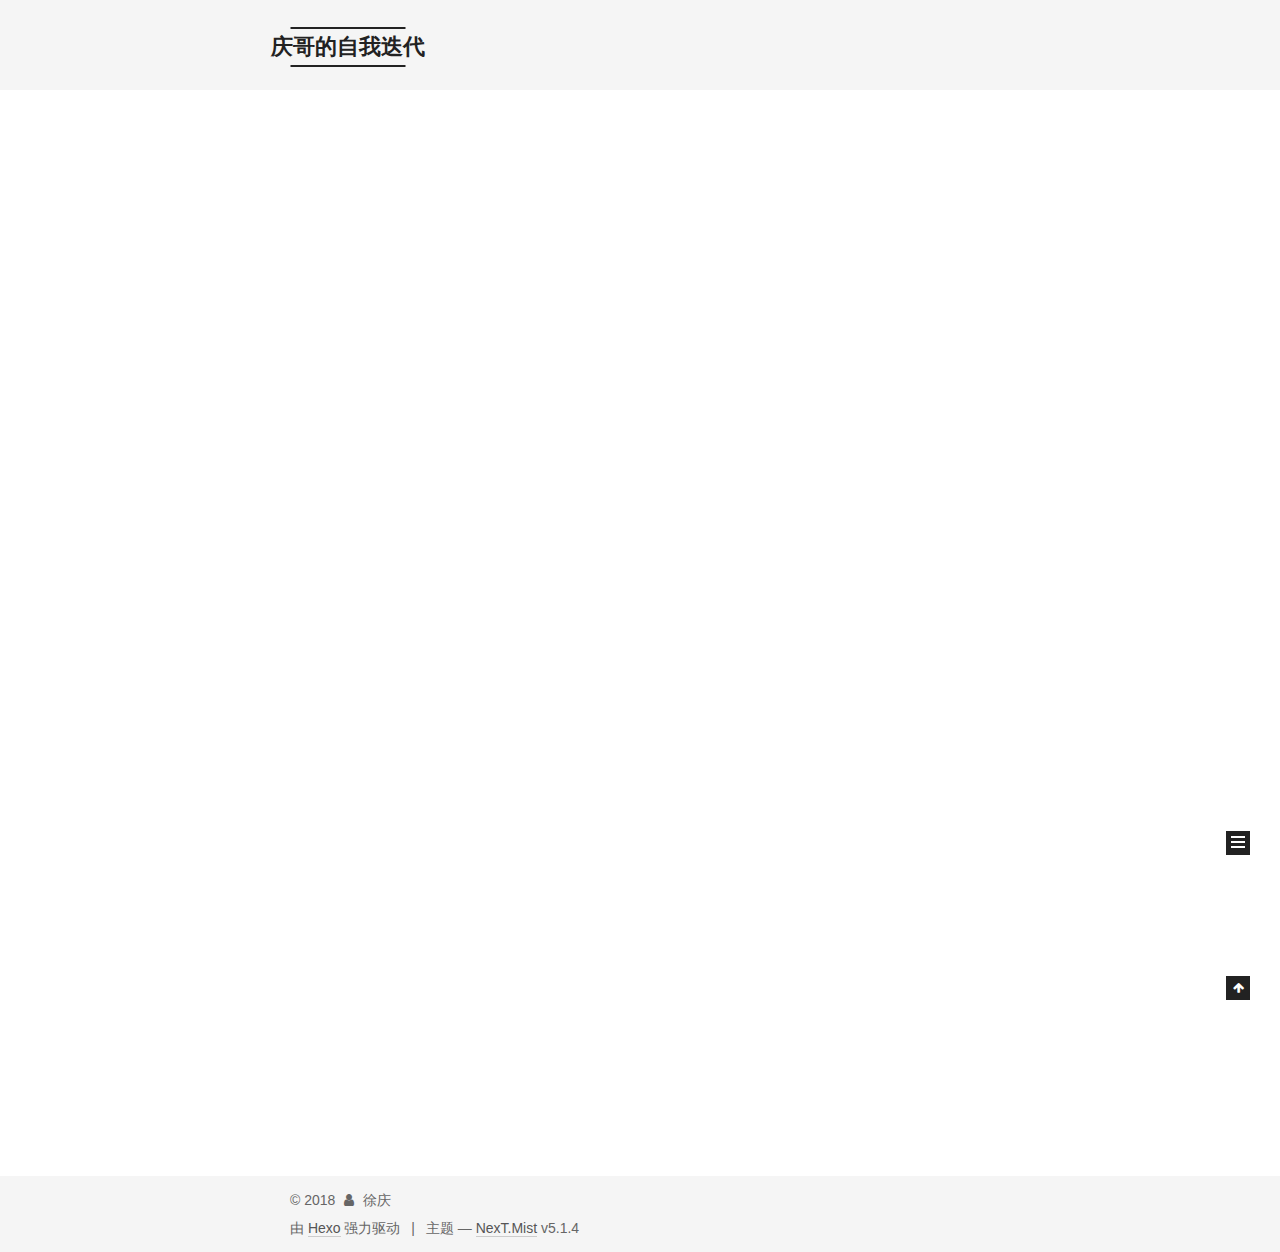
<file: index.html>
<!DOCTYPE html>



  


<html class="theme-next mist use-motion" lang="zh-Hans">
<head>
  <meta charset="UTF-8"/>
<meta http-equiv="X-UA-Compatible" content="IE=edge" />
<meta name="viewport" content="width=device-width, initial-scale=1, maximum-scale=1"/>
<meta name="theme-color" content="#222">









<meta http-equiv="Cache-Control" content="no-transform" />
<meta http-equiv="Cache-Control" content="no-siteapp" />
















  
  
  <link href="/lib/fancybox/source/jquery.fancybox.css?v=2.1.5" rel="stylesheet" type="text/css" />







<link href="/lib/font-awesome/css/font-awesome.min.css?v=4.6.2" rel="stylesheet" type="text/css" />

<link href="/css/main.css?v=5.1.4" rel="stylesheet" type="text/css" />


  <link rel="apple-touch-icon" sizes="180x180" href="/images/apple-touch-icon-next.png?v=5.1.4">


  <link rel="icon" type="image/png" sizes="32x32" href="/images/favicon-32x32-next.png?v=5.1.4">


  <link rel="icon" type="image/png" sizes="16x16" href="/images/favicon-16x16-next.png?v=5.1.4">


  <link rel="mask-icon" href="/images/logo.svg?v=5.1.4" color="#222">





  <meta name="keywords" content="Hexo, NexT" />





  <link rel="alternate" href="/atom.xml" title="庆哥的自我迭代" type="application/atom+xml" />






<meta name="description" content="写一些我在程序员的路上的小事情、小体会与小心得">
<meta name="keywords" content="java  mysql redis nginx lua python 树莓派">
<meta property="og:type" content="website">
<meta property="og:title" content="庆哥的自我迭代">
<meta property="og:url" content="http://predba.com/index.html">
<meta property="og:site_name" content="庆哥的自我迭代">
<meta property="og:description" content="写一些我在程序员的路上的小事情、小体会与小心得">
<meta property="og:locale" content="zh-Hans">
<meta name="twitter:card" content="summary">
<meta name="twitter:title" content="庆哥的自我迭代">
<meta name="twitter:description" content="写一些我在程序员的路上的小事情、小体会与小心得">



<script type="text/javascript" id="hexo.configurations">
  var NexT = window.NexT || {};
  var CONFIG = {
    root: '/',
    scheme: 'Mist',
    version: '5.1.4',
    sidebar: {"position":"left","display":"post","offset":12,"b2t":false,"scrollpercent":false,"onmobile":false},
    fancybox: true,
    tabs: true,
    motion: {"enable":true,"async":false,"transition":{"post_block":"fadeIn","post_header":"slideDownIn","post_body":"slideDownIn","coll_header":"slideLeftIn","sidebar":"slideUpIn"}},
    duoshuo: {
      userId: '0',
      author: '博主'
    },
    algolia: {
      applicationID: '',
      apiKey: '',
      indexName: '',
      hits: {"per_page":10},
      labels: {"input_placeholder":"Search for Posts","hits_empty":"We didn't find any results for the search: ${query}","hits_stats":"${hits} results found in ${time} ms"}
    }
  };
</script>



  <link rel="canonical" href="http://predba.com/"/>





  <title>庆哥的自我迭代</title>
  








</head>

<body itemscope itemtype="http://schema.org/WebPage" lang="zh-Hans">

  
  
    
  

  <div class="container sidebar-position-left 
  page-home">
    <div class="headband"></div>

    <header id="header" class="header" itemscope itemtype="http://schema.org/WPHeader">
      <div class="header-inner"><div class="site-brand-wrapper">
  <div class="site-meta ">
    

    <div class="custom-logo-site-title">
      <a href="/"  class="brand" rel="start">
        <span class="logo-line-before"><i></i></span>
        <span class="site-title">庆哥的自我迭代</span>
        <span class="logo-line-after"><i></i></span>
      </a>
    </div>
      
        <p class="site-subtitle">我的程序员之路</p>
      
  </div>

  <div class="site-nav-toggle">
    <button>
      <span class="btn-bar"></span>
      <span class="btn-bar"></span>
      <span class="btn-bar"></span>
    </button>
  </div>
</div>

<nav class="site-nav">
  

  
    <ul id="menu" class="menu">
      
        
        <li class="menu-item menu-item-home">
          <a href="/" rel="section">
            
              <i class="menu-item-icon fa fa-fw fa-home"></i> <br />
            
            首页
          </a>
        </li>
      
        
        <li class="menu-item menu-item-about">
          <a href="/about/" rel="section">
            
              <i class="menu-item-icon fa fa-fw fa-user"></i> <br />
            
            关于
          </a>
        </li>
      
        
        <li class="menu-item menu-item-tags">
          <a href="/tags/" rel="section">
            
              <i class="menu-item-icon fa fa-fw fa-tags"></i> <br />
            
            标签
          </a>
        </li>
      
        
        <li class="menu-item menu-item-categories">
          <a href="/categories/" rel="section">
            
              <i class="menu-item-icon fa fa-fw fa-th"></i> <br />
            
            分类
          </a>
        </li>
      
        
        <li class="menu-item menu-item-archives">
          <a href="/archives/" rel="section">
            
              <i class="menu-item-icon fa fa-fw fa-archive"></i> <br />
            
            归档
          </a>
        </li>
      

      
    </ul>
  

  
</nav>



 </div>
    </header>

    <main id="main" class="main">
      <div class="main-inner">
        <div class="content-wrap">
          <div id="content" class="content">
            
  <section id="posts" class="posts-expand">
    
      

  

  
  
  

  <article class="post post-type-normal" itemscope itemtype="http://schema.org/Article">
  
  
  
  <div class="post-block">
    <link itemprop="mainEntityOfPage" href="http://predba.com/title/">

    <span hidden itemprop="author" itemscope itemtype="http://schema.org/Person">
      <meta itemprop="name" content="徐庆">
      <meta itemprop="description" content="">
      <meta itemprop="image" content="/images/avatar.gif">
    </span>

    <span hidden itemprop="publisher" itemscope itemtype="http://schema.org/Organization">
      <meta itemprop="name" content="庆哥的自我迭代">
    </span>

    
      <header class="post-header">

        
        
          <h1 class="post-title" itemprop="name headline">
                
                <a class="post-title-link" href="/title/" itemprop="url">Hello World</a></h1>
        

        <div class="post-meta">
          <span class="post-time">
            
              <span class="post-meta-item-icon">
                <i class="fa fa-calendar-o"></i>
              </span>
              
                <span class="post-meta-item-text">发表于</span>
              
              <time title="创建于" itemprop="dateCreated datePublished" datetime="2018-09-30T20:18:22+08:00">
                2018-09-30
              </time>
            

            

            
          </span>

          

          
            
          

          
          

          

          

          

        </div>
      </header>
    

    
    
    
    <div class="post-body" itemprop="articleBody">

      
      

      
        
          
            <p>Welcome to <a href="https://hexo.io/" target="_blank" rel="noopener">Hexo</a>! This is your very first post. Check <a href="https://hexo.io/docs/" target="_blank" rel="noopener">documentation</a> for more info. If you get any problems when using Hexo, you can find the answer in <a href="https://hexo.io/docs/troubleshooting.html" target="_blank" rel="noopener">troubleshooting</a> or you can ask me on <a href="https://github.com/hexojs/hexo/issues" target="_blank" rel="noopener">GitHub</a>.</p>
<h2 id="Quick-Start"><a href="#Quick-Start" class="headerlink" title="Quick Start"></a>Quick Start</h2><h3 id="Create-a-new-post"><a href="#Create-a-new-post" class="headerlink" title="Create a new post"></a>Create a new post</h3><figure class="highlight bash"><table><tr><td class="gutter"><pre><span class="line">1</span><br></pre></td><td class="code"><pre><span class="line">$ hexo new <span class="string">"My New Post"</span></span><br></pre></td></tr></table></figure>
<p>More info: <a href="https://hexo.io/docs/writing.html" target="_blank" rel="noopener">Writing</a></p>
<h3 id="Run-server"><a href="#Run-server" class="headerlink" title="Run server"></a>Run server</h3><figure class="highlight bash"><table><tr><td class="gutter"><pre><span class="line">1</span><br></pre></td><td class="code"><pre><span class="line">$ hexo server</span><br></pre></td></tr></table></figure>
<p>More info: <a href="https://hexo.io/docs/server.html" target="_blank" rel="noopener">Server</a></p>
<h3 id="Generate-static-files"><a href="#Generate-static-files" class="headerlink" title="Generate static files"></a>Generate static files</h3><figure class="highlight bash"><table><tr><td class="gutter"><pre><span class="line">1</span><br></pre></td><td class="code"><pre><span class="line">$ hexo generate</span><br></pre></td></tr></table></figure>
<p>More info: <a href="https://hexo.io/docs/generating.html" target="_blank" rel="noopener">Generating</a></p>
<h3 id="Deploy-to-remote-sites"><a href="#Deploy-to-remote-sites" class="headerlink" title="Deploy to remote sites"></a>Deploy to remote sites</h3><figure class="highlight bash"><table><tr><td class="gutter"><pre><span class="line">1</span><br></pre></td><td class="code"><pre><span class="line">$ hexo deploy</span><br></pre></td></tr></table></figure>
<p>More info: <a href="https://hexo.io/docs/deployment.html" target="_blank" rel="noopener">Deployment</a></p>

          
        
      
    </div>
    
    
    

    

    

    

    <footer class="post-footer">
      

      

      

      
      
        <div class="post-eof"></div>
      
    </footer>
  </div>
  
  
  
  </article>


    
  </section>

  


          </div>
          


          

        </div>
        
          
  
  <div class="sidebar-toggle">
    <div class="sidebar-toggle-line-wrap">
      <span class="sidebar-toggle-line sidebar-toggle-line-first"></span>
      <span class="sidebar-toggle-line sidebar-toggle-line-middle"></span>
      <span class="sidebar-toggle-line sidebar-toggle-line-last"></span>
    </div>
  </div>

  <aside id="sidebar" class="sidebar">
    
    <div class="sidebar-inner">

      

      

      <section class="site-overview-wrap sidebar-panel sidebar-panel-active">
        <div class="site-overview">
          <div class="site-author motion-element" itemprop="author" itemscope itemtype="http://schema.org/Person">
            
              <p class="site-author-name" itemprop="name">徐庆</p>
              <p class="site-description motion-element" itemprop="description">写一些我在程序员的路上的小事情、小体会与小心得</p>
          </div>

          <nav class="site-state motion-element">

            
              <div class="site-state-item site-state-posts">
              
                <a href="/archives/">
              
                  <span class="site-state-item-count">1</span>
                  <span class="site-state-item-name">日志</span>
                </a>
              </div>
            

            

            

          </nav>

          
            <div class="feed-link motion-element">
              <a href="/atom.xml" rel="alternate">
                <i class="fa fa-rss"></i>
                RSS
              </a>
            </div>
          

          

          
          

          
          

          

        </div>
      </section>

      

      

    </div>
  </aside>


        
      </div>
    </main>

    <footer id="footer" class="footer">
      <div class="footer-inner">
        <div class="copyright">&copy; <span itemprop="copyrightYear">2018</span>
  <span class="with-love">
    <i class="fa fa-user"></i>
  </span>
  <span class="author" itemprop="copyrightHolder">徐庆</span>

  
</div>


  <div class="powered-by">由 <a class="theme-link" target="_blank" href="https://hexo.io">Hexo</a> 强力驱动</div>



  <span class="post-meta-divider">|</span>



  <div class="theme-info">主题 &mdash; <a class="theme-link" target="_blank" href="https://github.com/iissnan/hexo-theme-next">NexT.Mist</a> v5.1.4</div>




        







        
      </div>
    </footer>

    
      <div class="back-to-top">
        <i class="fa fa-arrow-up"></i>
        
      </div>
    

    

  </div>

  

<script type="text/javascript">
  if (Object.prototype.toString.call(window.Promise) !== '[object Function]') {
    window.Promise = null;
  }
</script>









  












  
  
    <script type="text/javascript" src="/lib/jquery/index.js?v=2.1.3"></script>
  

  
  
    <script type="text/javascript" src="/lib/fastclick/lib/fastclick.min.js?v=1.0.6"></script>
  

  
  
    <script type="text/javascript" src="/lib/jquery_lazyload/jquery.lazyload.js?v=1.9.7"></script>
  

  
  
    <script type="text/javascript" src="/lib/velocity/velocity.min.js?v=1.2.1"></script>
  

  
  
    <script type="text/javascript" src="/lib/velocity/velocity.ui.min.js?v=1.2.1"></script>
  

  
  
    <script type="text/javascript" src="/lib/fancybox/source/jquery.fancybox.pack.js?v=2.1.5"></script>
  


  


  <script type="text/javascript" src="/js/src/utils.js?v=5.1.4"></script>

  <script type="text/javascript" src="/js/src/motion.js?v=5.1.4"></script>



  
  

  

  


  <script type="text/javascript" src="/js/src/bootstrap.js?v=5.1.4"></script>



  


  




	





  





  












  





  

  

  

  
  

  

  

  

</body>
</html>
</file>
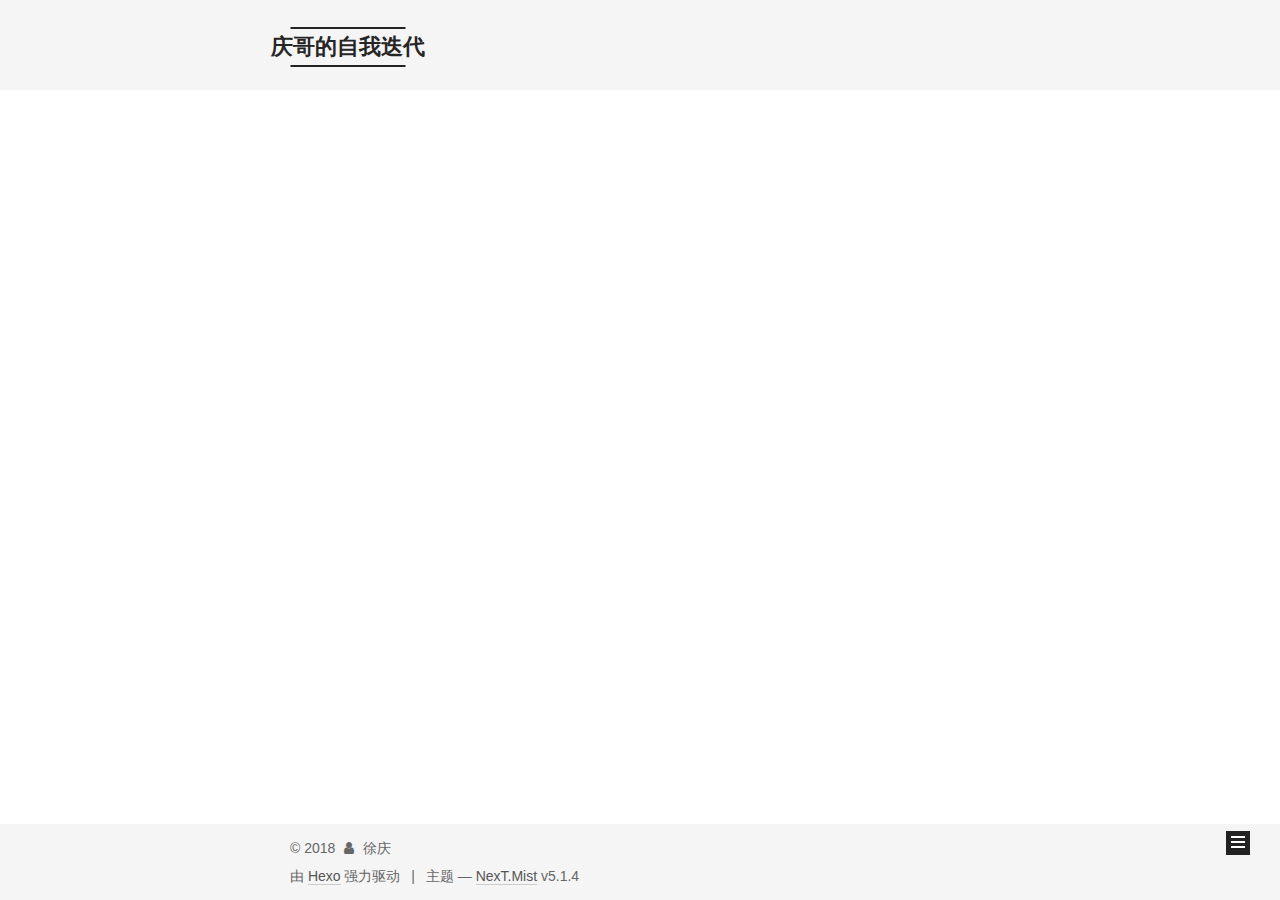
<file: archives/index.html>
<!DOCTYPE html>



  


<html class="theme-next mist use-motion" lang="zh-Hans">
<head>
  <meta charset="UTF-8"/>
<meta http-equiv="X-UA-Compatible" content="IE=edge" />
<meta name="viewport" content="width=device-width, initial-scale=1, maximum-scale=1"/>
<meta name="theme-color" content="#222">









<meta http-equiv="Cache-Control" content="no-transform" />
<meta http-equiv="Cache-Control" content="no-siteapp" />
















  
  
  <link href="/lib/fancybox/source/jquery.fancybox.css?v=2.1.5" rel="stylesheet" type="text/css" />







<link href="/lib/font-awesome/css/font-awesome.min.css?v=4.6.2" rel="stylesheet" type="text/css" />

<link href="/css/main.css?v=5.1.4" rel="stylesheet" type="text/css" />


  <link rel="apple-touch-icon" sizes="180x180" href="/images/apple-touch-icon-next.png?v=5.1.4">


  <link rel="icon" type="image/png" sizes="32x32" href="/images/favicon-32x32-next.png?v=5.1.4">


  <link rel="icon" type="image/png" sizes="16x16" href="/images/favicon-16x16-next.png?v=5.1.4">


  <link rel="mask-icon" href="/images/logo.svg?v=5.1.4" color="#222">





  <meta name="keywords" content="Hexo, NexT" />





  <link rel="alternate" href="/atom.xml" title="庆哥的自我迭代" type="application/atom+xml" />






<meta name="description" content="写一些我在程序员的路上的小事情、小体会与小心得">
<meta name="keywords" content="java  mysql redis nginx lua python 树莓派">
<meta property="og:type" content="website">
<meta property="og:title" content="庆哥的自我迭代">
<meta property="og:url" content="http://predba.com/archives/index.html">
<meta property="og:site_name" content="庆哥的自我迭代">
<meta property="og:description" content="写一些我在程序员的路上的小事情、小体会与小心得">
<meta property="og:locale" content="zh-Hans">
<meta name="twitter:card" content="summary">
<meta name="twitter:title" content="庆哥的自我迭代">
<meta name="twitter:description" content="写一些我在程序员的路上的小事情、小体会与小心得">



<script type="text/javascript" id="hexo.configurations">
  var NexT = window.NexT || {};
  var CONFIG = {
    root: '/',
    scheme: 'Mist',
    version: '5.1.4',
    sidebar: {"position":"left","display":"post","offset":12,"b2t":false,"scrollpercent":false,"onmobile":false},
    fancybox: true,
    tabs: true,
    motion: {"enable":true,"async":false,"transition":{"post_block":"fadeIn","post_header":"slideDownIn","post_body":"slideDownIn","coll_header":"slideLeftIn","sidebar":"slideUpIn"}},
    duoshuo: {
      userId: '0',
      author: '博主'
    },
    algolia: {
      applicationID: '',
      apiKey: '',
      indexName: '',
      hits: {"per_page":10},
      labels: {"input_placeholder":"Search for Posts","hits_empty":"We didn't find any results for the search: ${query}","hits_stats":"${hits} results found in ${time} ms"}
    }
  };
</script>



  <link rel="canonical" href="http://predba.com/archives/"/>





  <title>归档 | 庆哥的自我迭代</title>
  








</head>

<body itemscope itemtype="http://schema.org/WebPage" lang="zh-Hans">

  
  
    
  

  <div class="container sidebar-position-left page-archive">
    <div class="headband"></div>

    <header id="header" class="header" itemscope itemtype="http://schema.org/WPHeader">
      <div class="header-inner"><div class="site-brand-wrapper">
  <div class="site-meta ">
    

    <div class="custom-logo-site-title">
      <a href="/"  class="brand" rel="start">
        <span class="logo-line-before"><i></i></span>
        <span class="site-title">庆哥的自我迭代</span>
        <span class="logo-line-after"><i></i></span>
      </a>
    </div>
      
        <p class="site-subtitle">我的程序员之路</p>
      
  </div>

  <div class="site-nav-toggle">
    <button>
      <span class="btn-bar"></span>
      <span class="btn-bar"></span>
      <span class="btn-bar"></span>
    </button>
  </div>
</div>

<nav class="site-nav">
  

  
    <ul id="menu" class="menu">
      
        
        <li class="menu-item menu-item-home">
          <a href="/" rel="section">
            
              <i class="menu-item-icon fa fa-fw fa-home"></i> <br />
            
            首页
          </a>
        </li>
      
        
        <li class="menu-item menu-item-about">
          <a href="/about/" rel="section">
            
              <i class="menu-item-icon fa fa-fw fa-user"></i> <br />
            
            关于
          </a>
        </li>
      
        
        <li class="menu-item menu-item-tags">
          <a href="/tags/" rel="section">
            
              <i class="menu-item-icon fa fa-fw fa-tags"></i> <br />
            
            标签
          </a>
        </li>
      
        
        <li class="menu-item menu-item-categories">
          <a href="/categories/" rel="section">
            
              <i class="menu-item-icon fa fa-fw fa-th"></i> <br />
            
            分类
          </a>
        </li>
      
        
        <li class="menu-item menu-item-archives">
          <a href="/archives/" rel="section">
            
              <i class="menu-item-icon fa fa-fw fa-archive"></i> <br />
            
            归档
          </a>
        </li>
      

      
    </ul>
  

  
</nav>



 </div>
    </header>

    <main id="main" class="main">
      <div class="main-inner">
        <div class="content-wrap">
          <div id="content" class="content">
            

  
  
  
  <div class="post-block archive">
    <div id="posts" class="posts-collapse">
      <span class="archive-move-on"></span>

      <span class="archive-page-counter">
        
        
        
          
        
        嗯..! 目前共计 1 篇日志。 继续努力。
      </span>

      

        
        
        

        
          
          <div class="collection-title">
            <h1 class="archive-year" id="archive-year-2018">2018</h1>
          </div>
        
        

        

  <article class="post post-type-normal" itemscope itemtype="http://schema.org/Article">
    <header class="post-header">

      <h2 class="post-title">
        
            <a class="post-title-link" href="/title/" itemprop="url">
              
                <span itemprop="name">Hello World</span>
              
            </a>
        
      </h2>

      <div class="post-meta">
        <time class="post-time" itemprop="dateCreated"
              datetime="2018-09-30T20:18:22+08:00"
              content="2018-09-30" >
          09-30
        </time>
      </div>

    </header>
  </article>



      

    </div>
  </div>
  
  
  

  



          </div>
          


          

        </div>
        
          
  
  <div class="sidebar-toggle">
    <div class="sidebar-toggle-line-wrap">
      <span class="sidebar-toggle-line sidebar-toggle-line-first"></span>
      <span class="sidebar-toggle-line sidebar-toggle-line-middle"></span>
      <span class="sidebar-toggle-line sidebar-toggle-line-last"></span>
    </div>
  </div>

  <aside id="sidebar" class="sidebar">
    
    <div class="sidebar-inner">

      

      

      <section class="site-overview-wrap sidebar-panel sidebar-panel-active">
        <div class="site-overview">
          <div class="site-author motion-element" itemprop="author" itemscope itemtype="http://schema.org/Person">
            
              <p class="site-author-name" itemprop="name">徐庆</p>
              <p class="site-description motion-element" itemprop="description">写一些我在程序员的路上的小事情、小体会与小心得</p>
          </div>

          <nav class="site-state motion-element">

            
              <div class="site-state-item site-state-posts">
              
                <a href="/archives/">
              
                  <span class="site-state-item-count">1</span>
                  <span class="site-state-item-name">日志</span>
                </a>
              </div>
            

            

            

          </nav>

          
            <div class="feed-link motion-element">
              <a href="/atom.xml" rel="alternate">
                <i class="fa fa-rss"></i>
                RSS
              </a>
            </div>
          

          

          
          

          
          

          

        </div>
      </section>

      

      

    </div>
  </aside>


        
      </div>
    </main>

    <footer id="footer" class="footer">
      <div class="footer-inner">
        <div class="copyright">&copy; <span itemprop="copyrightYear">2018</span>
  <span class="with-love">
    <i class="fa fa-user"></i>
  </span>
  <span class="author" itemprop="copyrightHolder">徐庆</span>

  
</div>


  <div class="powered-by">由 <a class="theme-link" target="_blank" href="https://hexo.io">Hexo</a> 强力驱动</div>



  <span class="post-meta-divider">|</span>



  <div class="theme-info">主题 &mdash; <a class="theme-link" target="_blank" href="https://github.com/iissnan/hexo-theme-next">NexT.Mist</a> v5.1.4</div>




        







        
      </div>
    </footer>

    
      <div class="back-to-top">
        <i class="fa fa-arrow-up"></i>
        
      </div>
    

    

  </div>

  

<script type="text/javascript">
  if (Object.prototype.toString.call(window.Promise) !== '[object Function]') {
    window.Promise = null;
  }
</script>









  












  
  
    <script type="text/javascript" src="/lib/jquery/index.js?v=2.1.3"></script>
  

  
  
    <script type="text/javascript" src="/lib/fastclick/lib/fastclick.min.js?v=1.0.6"></script>
  

  
  
    <script type="text/javascript" src="/lib/jquery_lazyload/jquery.lazyload.js?v=1.9.7"></script>
  

  
  
    <script type="text/javascript" src="/lib/velocity/velocity.min.js?v=1.2.1"></script>
  

  
  
    <script type="text/javascript" src="/lib/velocity/velocity.ui.min.js?v=1.2.1"></script>
  

  
  
    <script type="text/javascript" src="/lib/fancybox/source/jquery.fancybox.pack.js?v=2.1.5"></script>
  


  


  <script type="text/javascript" src="/js/src/utils.js?v=5.1.4"></script>

  <script type="text/javascript" src="/js/src/motion.js?v=5.1.4"></script>



  
  

  

  


  <script type="text/javascript" src="/js/src/bootstrap.js?v=5.1.4"></script>



  


  




	





  





  












  





  

  

  

  
  

  

  

  

</body>
</html>
</file>
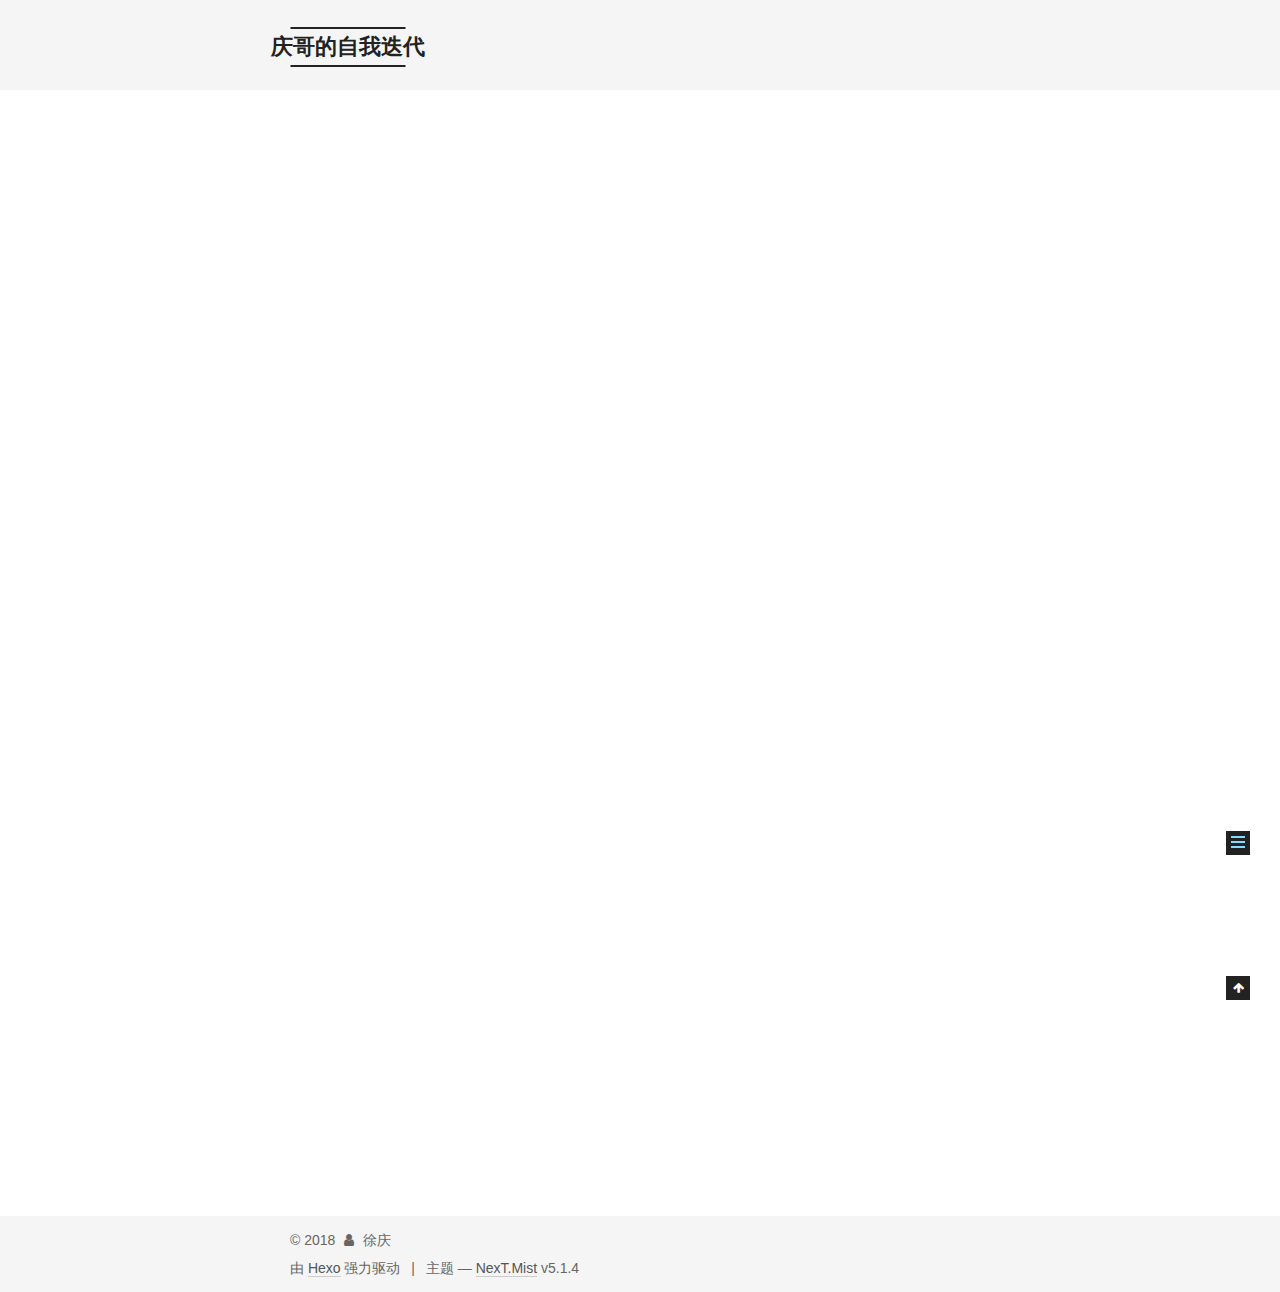
<file: title/index.html>
<!DOCTYPE html>



  


<html class="theme-next mist use-motion" lang="zh-Hans">
<head>
  <meta charset="UTF-8"/>
<meta http-equiv="X-UA-Compatible" content="IE=edge" />
<meta name="viewport" content="width=device-width, initial-scale=1, maximum-scale=1"/>
<meta name="theme-color" content="#222">









<meta http-equiv="Cache-Control" content="no-transform" />
<meta http-equiv="Cache-Control" content="no-siteapp" />
















  
  
  <link href="/lib/fancybox/source/jquery.fancybox.css?v=2.1.5" rel="stylesheet" type="text/css" />







<link href="/lib/font-awesome/css/font-awesome.min.css?v=4.6.2" rel="stylesheet" type="text/css" />

<link href="/css/main.css?v=5.1.4" rel="stylesheet" type="text/css" />


  <link rel="apple-touch-icon" sizes="180x180" href="/images/apple-touch-icon-next.png?v=5.1.4">


  <link rel="icon" type="image/png" sizes="32x32" href="/images/favicon-32x32-next.png?v=5.1.4">


  <link rel="icon" type="image/png" sizes="16x16" href="/images/favicon-16x16-next.png?v=5.1.4">


  <link rel="mask-icon" href="/images/logo.svg?v=5.1.4" color="#222">





  <meta name="keywords" content="Hexo, NexT" />




  


  <link rel="alternate" href="/atom.xml" title="庆哥的自我迭代" type="application/atom+xml" />






<meta name="description" content="Welcome to Hexo! This is your very first post. Check documentation for more info. If you get any problems when using Hexo, you can find the answer in troubleshooting or you can ask me on GitHub. Quick">
<meta name="keywords" content="java  mysql redis nginx lua python 树莓派">
<meta property="og:type" content="article">
<meta property="og:title" content="Hello World">
<meta property="og:url" content="http://predba.com/title/index.html">
<meta property="og:site_name" content="庆哥的自我迭代">
<meta property="og:description" content="Welcome to Hexo! This is your very first post. Check documentation for more info. If you get any problems when using Hexo, you can find the answer in troubleshooting or you can ask me on GitHub. Quick">
<meta property="og:locale" content="zh-Hans">
<meta property="og:updated_time" content="2018-09-30T12:18:22.730Z">
<meta name="twitter:card" content="summary">
<meta name="twitter:title" content="Hello World">
<meta name="twitter:description" content="Welcome to Hexo! This is your very first post. Check documentation for more info. If you get any problems when using Hexo, you can find the answer in troubleshooting or you can ask me on GitHub. Quick">



<script type="text/javascript" id="hexo.configurations">
  var NexT = window.NexT || {};
  var CONFIG = {
    root: '/',
    scheme: 'Mist',
    version: '5.1.4',
    sidebar: {"position":"left","display":"post","offset":12,"b2t":false,"scrollpercent":false,"onmobile":false},
    fancybox: true,
    tabs: true,
    motion: {"enable":true,"async":false,"transition":{"post_block":"fadeIn","post_header":"slideDownIn","post_body":"slideDownIn","coll_header":"slideLeftIn","sidebar":"slideUpIn"}},
    duoshuo: {
      userId: '0',
      author: '博主'
    },
    algolia: {
      applicationID: '',
      apiKey: '',
      indexName: '',
      hits: {"per_page":10},
      labels: {"input_placeholder":"Search for Posts","hits_empty":"We didn't find any results for the search: ${query}","hits_stats":"${hits} results found in ${time} ms"}
    }
  };
</script>



  <link rel="canonical" href="http://predba.com/title/"/>





  <title>Hello World | 庆哥的自我迭代</title>
  








</head>

<body itemscope itemtype="http://schema.org/WebPage" lang="zh-Hans">

  
  
    
  

  <div class="container sidebar-position-left page-post-detail">
    <div class="headband"></div>

    <header id="header" class="header" itemscope itemtype="http://schema.org/WPHeader">
      <div class="header-inner"><div class="site-brand-wrapper">
  <div class="site-meta ">
    

    <div class="custom-logo-site-title">
      <a href="/"  class="brand" rel="start">
        <span class="logo-line-before"><i></i></span>
        <span class="site-title">庆哥的自我迭代</span>
        <span class="logo-line-after"><i></i></span>
      </a>
    </div>
      
        <p class="site-subtitle">我的程序员之路</p>
      
  </div>

  <div class="site-nav-toggle">
    <button>
      <span class="btn-bar"></span>
      <span class="btn-bar"></span>
      <span class="btn-bar"></span>
    </button>
  </div>
</div>

<nav class="site-nav">
  

  
    <ul id="menu" class="menu">
      
        
        <li class="menu-item menu-item-home">
          <a href="/" rel="section">
            
              <i class="menu-item-icon fa fa-fw fa-home"></i> <br />
            
            首页
          </a>
        </li>
      
        
        <li class="menu-item menu-item-about">
          <a href="/about/" rel="section">
            
              <i class="menu-item-icon fa fa-fw fa-user"></i> <br />
            
            关于
          </a>
        </li>
      
        
        <li class="menu-item menu-item-tags">
          <a href="/tags/" rel="section">
            
              <i class="menu-item-icon fa fa-fw fa-tags"></i> <br />
            
            标签
          </a>
        </li>
      
        
        <li class="menu-item menu-item-categories">
          <a href="/categories/" rel="section">
            
              <i class="menu-item-icon fa fa-fw fa-th"></i> <br />
            
            分类
          </a>
        </li>
      
        
        <li class="menu-item menu-item-archives">
          <a href="/archives/" rel="section">
            
              <i class="menu-item-icon fa fa-fw fa-archive"></i> <br />
            
            归档
          </a>
        </li>
      

      
    </ul>
  

  
</nav>



 </div>
    </header>

    <main id="main" class="main">
      <div class="main-inner">
        <div class="content-wrap">
          <div id="content" class="content">
            

  <div id="posts" class="posts-expand">
    

  

  
  
  

  <article class="post post-type-normal" itemscope itemtype="http://schema.org/Article">
  
  
  
  <div class="post-block">
    <link itemprop="mainEntityOfPage" href="http://predba.com/title/">

    <span hidden itemprop="author" itemscope itemtype="http://schema.org/Person">
      <meta itemprop="name" content="徐庆">
      <meta itemprop="description" content="">
      <meta itemprop="image" content="/images/avatar.gif">
    </span>

    <span hidden itemprop="publisher" itemscope itemtype="http://schema.org/Organization">
      <meta itemprop="name" content="庆哥的自我迭代">
    </span>

    
      <header class="post-header">

        
        
          <h1 class="post-title" itemprop="name headline">Hello World</h1>
        

        <div class="post-meta">
          <span class="post-time">
            
              <span class="post-meta-item-icon">
                <i class="fa fa-calendar-o"></i>
              </span>
              
                <span class="post-meta-item-text">发表于</span>
              
              <time title="创建于" itemprop="dateCreated datePublished" datetime="2018-09-30T20:18:22+08:00">
                2018-09-30
              </time>
            

            

            
          </span>

          

          
            
          

          
          

          

          

          

        </div>
      </header>
    

    
    
    
    <div class="post-body" itemprop="articleBody">

      
      

      
        <p>Welcome to <a href="https://hexo.io/" target="_blank" rel="noopener">Hexo</a>! This is your very first post. Check <a href="https://hexo.io/docs/" target="_blank" rel="noopener">documentation</a> for more info. If you get any problems when using Hexo, you can find the answer in <a href="https://hexo.io/docs/troubleshooting.html" target="_blank" rel="noopener">troubleshooting</a> or you can ask me on <a href="https://github.com/hexojs/hexo/issues" target="_blank" rel="noopener">GitHub</a>.</p>
<h2 id="Quick-Start"><a href="#Quick-Start" class="headerlink" title="Quick Start"></a>Quick Start</h2><h3 id="Create-a-new-post"><a href="#Create-a-new-post" class="headerlink" title="Create a new post"></a>Create a new post</h3><figure class="highlight bash"><table><tr><td class="gutter"><pre><span class="line">1</span><br></pre></td><td class="code"><pre><span class="line">$ hexo new <span class="string">"My New Post"</span></span><br></pre></td></tr></table></figure>
<p>More info: <a href="https://hexo.io/docs/writing.html" target="_blank" rel="noopener">Writing</a></p>
<h3 id="Run-server"><a href="#Run-server" class="headerlink" title="Run server"></a>Run server</h3><figure class="highlight bash"><table><tr><td class="gutter"><pre><span class="line">1</span><br></pre></td><td class="code"><pre><span class="line">$ hexo server</span><br></pre></td></tr></table></figure>
<p>More info: <a href="https://hexo.io/docs/server.html" target="_blank" rel="noopener">Server</a></p>
<h3 id="Generate-static-files"><a href="#Generate-static-files" class="headerlink" title="Generate static files"></a>Generate static files</h3><figure class="highlight bash"><table><tr><td class="gutter"><pre><span class="line">1</span><br></pre></td><td class="code"><pre><span class="line">$ hexo generate</span><br></pre></td></tr></table></figure>
<p>More info: <a href="https://hexo.io/docs/generating.html" target="_blank" rel="noopener">Generating</a></p>
<h3 id="Deploy-to-remote-sites"><a href="#Deploy-to-remote-sites" class="headerlink" title="Deploy to remote sites"></a>Deploy to remote sites</h3><figure class="highlight bash"><table><tr><td class="gutter"><pre><span class="line">1</span><br></pre></td><td class="code"><pre><span class="line">$ hexo deploy</span><br></pre></td></tr></table></figure>
<p>More info: <a href="https://hexo.io/docs/deployment.html" target="_blank" rel="noopener">Deployment</a></p>

      
    </div>
    
    
    

    

    

    

    <footer class="post-footer">
      

      
      
      

      

      
      
    </footer>
  </div>
  
  
  
  </article>



    <div class="post-spread">
      
    </div>
  </div>


          </div>
          


          

  



        </div>
        
          
  
  <div class="sidebar-toggle">
    <div class="sidebar-toggle-line-wrap">
      <span class="sidebar-toggle-line sidebar-toggle-line-first"></span>
      <span class="sidebar-toggle-line sidebar-toggle-line-middle"></span>
      <span class="sidebar-toggle-line sidebar-toggle-line-last"></span>
    </div>
  </div>

  <aside id="sidebar" class="sidebar">
    
    <div class="sidebar-inner">

      

      
        <ul class="sidebar-nav motion-element">
          <li class="sidebar-nav-toc sidebar-nav-active" data-target="post-toc-wrap">
            文章目录
          </li>
          <li class="sidebar-nav-overview" data-target="site-overview-wrap">
            站点概览
          </li>
        </ul>
      

      <section class="site-overview-wrap sidebar-panel">
        <div class="site-overview">
          <div class="site-author motion-element" itemprop="author" itemscope itemtype="http://schema.org/Person">
            
              <p class="site-author-name" itemprop="name">徐庆</p>
              <p class="site-description motion-element" itemprop="description">写一些我在程序员的路上的小事情、小体会与小心得</p>
          </div>

          <nav class="site-state motion-element">

            
              <div class="site-state-item site-state-posts">
              
                <a href="/archives/">
              
                  <span class="site-state-item-count">1</span>
                  <span class="site-state-item-name">日志</span>
                </a>
              </div>
            

            

            

          </nav>

          
            <div class="feed-link motion-element">
              <a href="/atom.xml" rel="alternate">
                <i class="fa fa-rss"></i>
                RSS
              </a>
            </div>
          

          

          
          

          
          

          

        </div>
      </section>

      
      <!--noindex-->
        <section class="post-toc-wrap motion-element sidebar-panel sidebar-panel-active">
          <div class="post-toc">

            
              
            

            
              <div class="post-toc-content"><ol class="nav"><li class="nav-item nav-level-2"><a class="nav-link" href="#Quick-Start"><span class="nav-number">1.</span> <span class="nav-text">Quick Start</span></a><ol class="nav-child"><li class="nav-item nav-level-3"><a class="nav-link" href="#Create-a-new-post"><span class="nav-number">1.1.</span> <span class="nav-text">Create a new post</span></a></li><li class="nav-item nav-level-3"><a class="nav-link" href="#Run-server"><span class="nav-number">1.2.</span> <span class="nav-text">Run server</span></a></li><li class="nav-item nav-level-3"><a class="nav-link" href="#Generate-static-files"><span class="nav-number">1.3.</span> <span class="nav-text">Generate static files</span></a></li><li class="nav-item nav-level-3"><a class="nav-link" href="#Deploy-to-remote-sites"><span class="nav-number">1.4.</span> <span class="nav-text">Deploy to remote sites</span></a></li></ol></li></ol></div>
            

          </div>
        </section>
      <!--/noindex-->
      

      

    </div>
  </aside>


        
      </div>
    </main>

    <footer id="footer" class="footer">
      <div class="footer-inner">
        <div class="copyright">&copy; <span itemprop="copyrightYear">2018</span>
  <span class="with-love">
    <i class="fa fa-user"></i>
  </span>
  <span class="author" itemprop="copyrightHolder">徐庆</span>

  
</div>


  <div class="powered-by">由 <a class="theme-link" target="_blank" href="https://hexo.io">Hexo</a> 强力驱动</div>



  <span class="post-meta-divider">|</span>



  <div class="theme-info">主题 &mdash; <a class="theme-link" target="_blank" href="https://github.com/iissnan/hexo-theme-next">NexT.Mist</a> v5.1.4</div>




        







        
      </div>
    </footer>

    
      <div class="back-to-top">
        <i class="fa fa-arrow-up"></i>
        
      </div>
    

    

  </div>

  

<script type="text/javascript">
  if (Object.prototype.toString.call(window.Promise) !== '[object Function]') {
    window.Promise = null;
  }
</script>









  












  
  
    <script type="text/javascript" src="/lib/jquery/index.js?v=2.1.3"></script>
  

  
  
    <script type="text/javascript" src="/lib/fastclick/lib/fastclick.min.js?v=1.0.6"></script>
  

  
  
    <script type="text/javascript" src="/lib/jquery_lazyload/jquery.lazyload.js?v=1.9.7"></script>
  

  
  
    <script type="text/javascript" src="/lib/velocity/velocity.min.js?v=1.2.1"></script>
  

  
  
    <script type="text/javascript" src="/lib/velocity/velocity.ui.min.js?v=1.2.1"></script>
  

  
  
    <script type="text/javascript" src="/lib/fancybox/source/jquery.fancybox.pack.js?v=2.1.5"></script>
  


  


  <script type="text/javascript" src="/js/src/utils.js?v=5.1.4"></script>

  <script type="text/javascript" src="/js/src/motion.js?v=5.1.4"></script>



  
  

  
  <script type="text/javascript" src="/js/src/scrollspy.js?v=5.1.4"></script>
<script type="text/javascript" src="/js/src/post-details.js?v=5.1.4"></script>



  


  <script type="text/javascript" src="/js/src/bootstrap.js?v=5.1.4"></script>



  


  




	





  





  












  





  

  

  

  
  

  

  

  

</body>
</html>
</file>
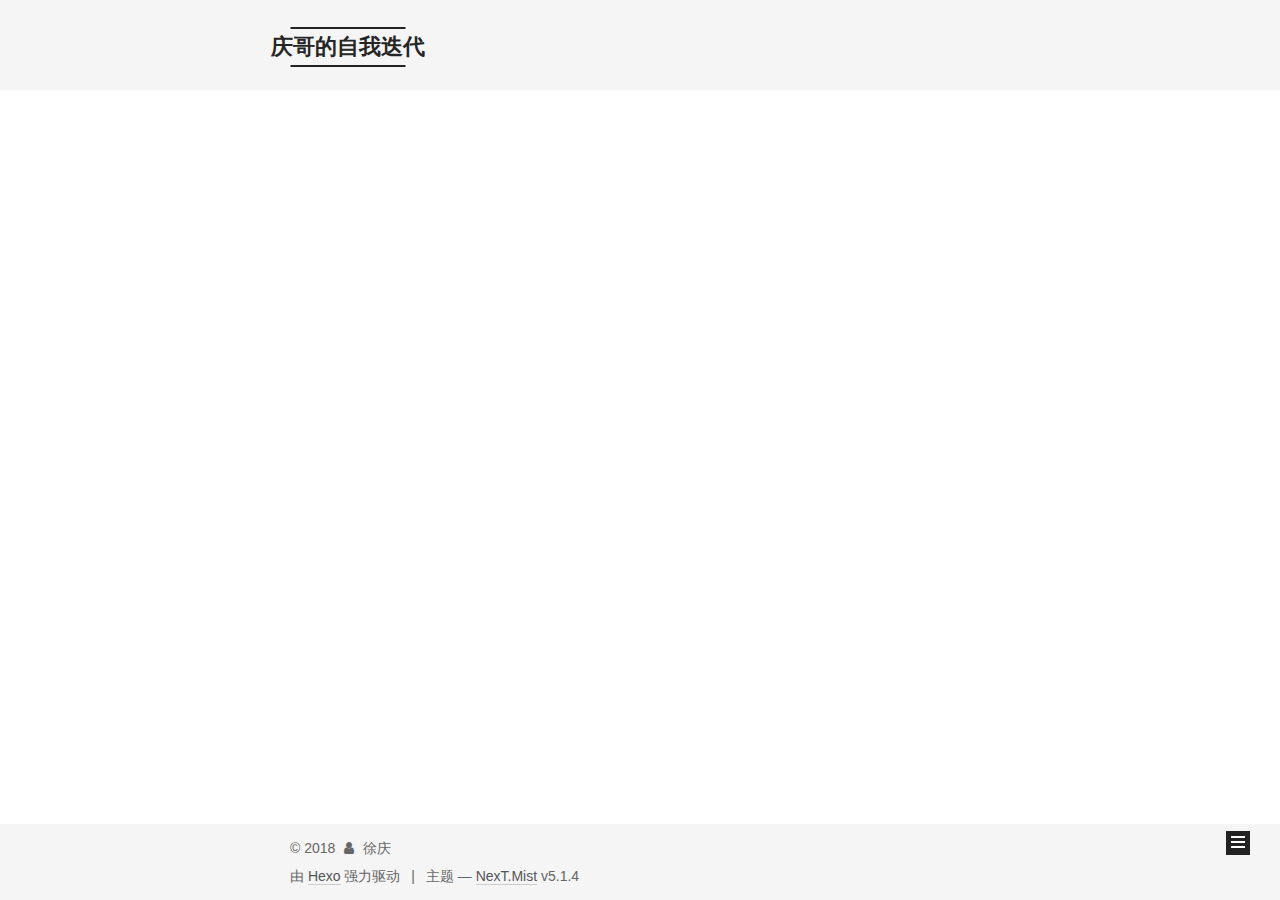
<file: archives/2018/index.html>
<!DOCTYPE html>



  


<html class="theme-next mist use-motion" lang="zh-Hans">
<head>
  <meta charset="UTF-8"/>
<meta http-equiv="X-UA-Compatible" content="IE=edge" />
<meta name="viewport" content="width=device-width, initial-scale=1, maximum-scale=1"/>
<meta name="theme-color" content="#222">









<meta http-equiv="Cache-Control" content="no-transform" />
<meta http-equiv="Cache-Control" content="no-siteapp" />
















  
  
  <link href="/lib/fancybox/source/jquery.fancybox.css?v=2.1.5" rel="stylesheet" type="text/css" />







<link href="/lib/font-awesome/css/font-awesome.min.css?v=4.6.2" rel="stylesheet" type="text/css" />

<link href="/css/main.css?v=5.1.4" rel="stylesheet" type="text/css" />


  <link rel="apple-touch-icon" sizes="180x180" href="/images/apple-touch-icon-next.png?v=5.1.4">


  <link rel="icon" type="image/png" sizes="32x32" href="/images/favicon-32x32-next.png?v=5.1.4">


  <link rel="icon" type="image/png" sizes="16x16" href="/images/favicon-16x16-next.png?v=5.1.4">


  <link rel="mask-icon" href="/images/logo.svg?v=5.1.4" color="#222">





  <meta name="keywords" content="Hexo, NexT" />





  <link rel="alternate" href="/atom.xml" title="庆哥的自我迭代" type="application/atom+xml" />






<meta name="description" content="写一些我在程序员的路上的小事情、小体会与小心得">
<meta name="keywords" content="java  mysql redis nginx lua python 树莓派">
<meta property="og:type" content="website">
<meta property="og:title" content="庆哥的自我迭代">
<meta property="og:url" content="http://predba.com/archives/2018/index.html">
<meta property="og:site_name" content="庆哥的自我迭代">
<meta property="og:description" content="写一些我在程序员的路上的小事情、小体会与小心得">
<meta property="og:locale" content="zh-Hans">
<meta name="twitter:card" content="summary">
<meta name="twitter:title" content="庆哥的自我迭代">
<meta name="twitter:description" content="写一些我在程序员的路上的小事情、小体会与小心得">



<script type="text/javascript" id="hexo.configurations">
  var NexT = window.NexT || {};
  var CONFIG = {
    root: '/',
    scheme: 'Mist',
    version: '5.1.4',
    sidebar: {"position":"left","display":"post","offset":12,"b2t":false,"scrollpercent":false,"onmobile":false},
    fancybox: true,
    tabs: true,
    motion: {"enable":true,"async":false,"transition":{"post_block":"fadeIn","post_header":"slideDownIn","post_body":"slideDownIn","coll_header":"slideLeftIn","sidebar":"slideUpIn"}},
    duoshuo: {
      userId: '0',
      author: '博主'
    },
    algolia: {
      applicationID: '',
      apiKey: '',
      indexName: '',
      hits: {"per_page":10},
      labels: {"input_placeholder":"Search for Posts","hits_empty":"We didn't find any results for the search: ${query}","hits_stats":"${hits} results found in ${time} ms"}
    }
  };
</script>



  <link rel="canonical" href="http://predba.com/archives/2018/"/>





  <title>归档 | 庆哥的自我迭代</title>
  








</head>

<body itemscope itemtype="http://schema.org/WebPage" lang="zh-Hans">

  
  
    
  

  <div class="container sidebar-position-left page-archive">
    <div class="headband"></div>

    <header id="header" class="header" itemscope itemtype="http://schema.org/WPHeader">
      <div class="header-inner"><div class="site-brand-wrapper">
  <div class="site-meta ">
    

    <div class="custom-logo-site-title">
      <a href="/"  class="brand" rel="start">
        <span class="logo-line-before"><i></i></span>
        <span class="site-title">庆哥的自我迭代</span>
        <span class="logo-line-after"><i></i></span>
      </a>
    </div>
      
        <p class="site-subtitle">我的程序员之路</p>
      
  </div>

  <div class="site-nav-toggle">
    <button>
      <span class="btn-bar"></span>
      <span class="btn-bar"></span>
      <span class="btn-bar"></span>
    </button>
  </div>
</div>

<nav class="site-nav">
  

  
    <ul id="menu" class="menu">
      
        
        <li class="menu-item menu-item-home">
          <a href="/" rel="section">
            
              <i class="menu-item-icon fa fa-fw fa-home"></i> <br />
            
            首页
          </a>
        </li>
      
        
        <li class="menu-item menu-item-about">
          <a href="/about/" rel="section">
            
              <i class="menu-item-icon fa fa-fw fa-user"></i> <br />
            
            关于
          </a>
        </li>
      
        
        <li class="menu-item menu-item-tags">
          <a href="/tags/" rel="section">
            
              <i class="menu-item-icon fa fa-fw fa-tags"></i> <br />
            
            标签
          </a>
        </li>
      
        
        <li class="menu-item menu-item-categories">
          <a href="/categories/" rel="section">
            
              <i class="menu-item-icon fa fa-fw fa-th"></i> <br />
            
            分类
          </a>
        </li>
      
        
        <li class="menu-item menu-item-archives">
          <a href="/archives/" rel="section">
            
              <i class="menu-item-icon fa fa-fw fa-archive"></i> <br />
            
            归档
          </a>
        </li>
      

      
    </ul>
  

  
</nav>



 </div>
    </header>

    <main id="main" class="main">
      <div class="main-inner">
        <div class="content-wrap">
          <div id="content" class="content">
            

  
  
  
  <div class="post-block archive">
    <div id="posts" class="posts-collapse">
      <span class="archive-move-on"></span>

      <span class="archive-page-counter">
        
        
        
          
        
        嗯..! 目前共计 1 篇日志。 继续努力。
      </span>

      

        
        
        

        
          
          <div class="collection-title">
            <h1 class="archive-year" id="archive-year-2018">2018</h1>
          </div>
        
        

        

  <article class="post post-type-normal" itemscope itemtype="http://schema.org/Article">
    <header class="post-header">

      <h2 class="post-title">
        
            <a class="post-title-link" href="/title/" itemprop="url">
              
                <span itemprop="name">Hello World</span>
              
            </a>
        
      </h2>

      <div class="post-meta">
        <time class="post-time" itemprop="dateCreated"
              datetime="2018-09-30T20:18:22+08:00"
              content="2018-09-30" >
          09-30
        </time>
      </div>

    </header>
  </article>



      

    </div>
  </div>
  
  
  

  



          </div>
          


          

        </div>
        
          
  
  <div class="sidebar-toggle">
    <div class="sidebar-toggle-line-wrap">
      <span class="sidebar-toggle-line sidebar-toggle-line-first"></span>
      <span class="sidebar-toggle-line sidebar-toggle-line-middle"></span>
      <span class="sidebar-toggle-line sidebar-toggle-line-last"></span>
    </div>
  </div>

  <aside id="sidebar" class="sidebar">
    
    <div class="sidebar-inner">

      

      

      <section class="site-overview-wrap sidebar-panel sidebar-panel-active">
        <div class="site-overview">
          <div class="site-author motion-element" itemprop="author" itemscope itemtype="http://schema.org/Person">
            
              <p class="site-author-name" itemprop="name">徐庆</p>
              <p class="site-description motion-element" itemprop="description">写一些我在程序员的路上的小事情、小体会与小心得</p>
          </div>

          <nav class="site-state motion-element">

            
              <div class="site-state-item site-state-posts">
              
                <a href="/archives/">
              
                  <span class="site-state-item-count">1</span>
                  <span class="site-state-item-name">日志</span>
                </a>
              </div>
            

            

            

          </nav>

          
            <div class="feed-link motion-element">
              <a href="/atom.xml" rel="alternate">
                <i class="fa fa-rss"></i>
                RSS
              </a>
            </div>
          

          

          
          

          
          

          

        </div>
      </section>

      

      

    </div>
  </aside>


        
      </div>
    </main>

    <footer id="footer" class="footer">
      <div class="footer-inner">
        <div class="copyright">&copy; <span itemprop="copyrightYear">2018</span>
  <span class="with-love">
    <i class="fa fa-user"></i>
  </span>
  <span class="author" itemprop="copyrightHolder">徐庆</span>

  
</div>


  <div class="powered-by">由 <a class="theme-link" target="_blank" href="https://hexo.io">Hexo</a> 强力驱动</div>



  <span class="post-meta-divider">|</span>



  <div class="theme-info">主题 &mdash; <a class="theme-link" target="_blank" href="https://github.com/iissnan/hexo-theme-next">NexT.Mist</a> v5.1.4</div>




        







        
      </div>
    </footer>

    
      <div class="back-to-top">
        <i class="fa fa-arrow-up"></i>
        
      </div>
    

    

  </div>

  

<script type="text/javascript">
  if (Object.prototype.toString.call(window.Promise) !== '[object Function]') {
    window.Promise = null;
  }
</script>









  












  
  
    <script type="text/javascript" src="/lib/jquery/index.js?v=2.1.3"></script>
  

  
  
    <script type="text/javascript" src="/lib/fastclick/lib/fastclick.min.js?v=1.0.6"></script>
  

  
  
    <script type="text/javascript" src="/lib/jquery_lazyload/jquery.lazyload.js?v=1.9.7"></script>
  

  
  
    <script type="text/javascript" src="/lib/velocity/velocity.min.js?v=1.2.1"></script>
  

  
  
    <script type="text/javascript" src="/lib/velocity/velocity.ui.min.js?v=1.2.1"></script>
  

  
  
    <script type="text/javascript" src="/lib/fancybox/source/jquery.fancybox.pack.js?v=2.1.5"></script>
  


  


  <script type="text/javascript" src="/js/src/utils.js?v=5.1.4"></script>

  <script type="text/javascript" src="/js/src/motion.js?v=5.1.4"></script>



  
  

  

  


  <script type="text/javascript" src="/js/src/bootstrap.js?v=5.1.4"></script>



  


  




	





  





  












  





  

  

  

  
  

  

  

  

</body>
</html>
</file>
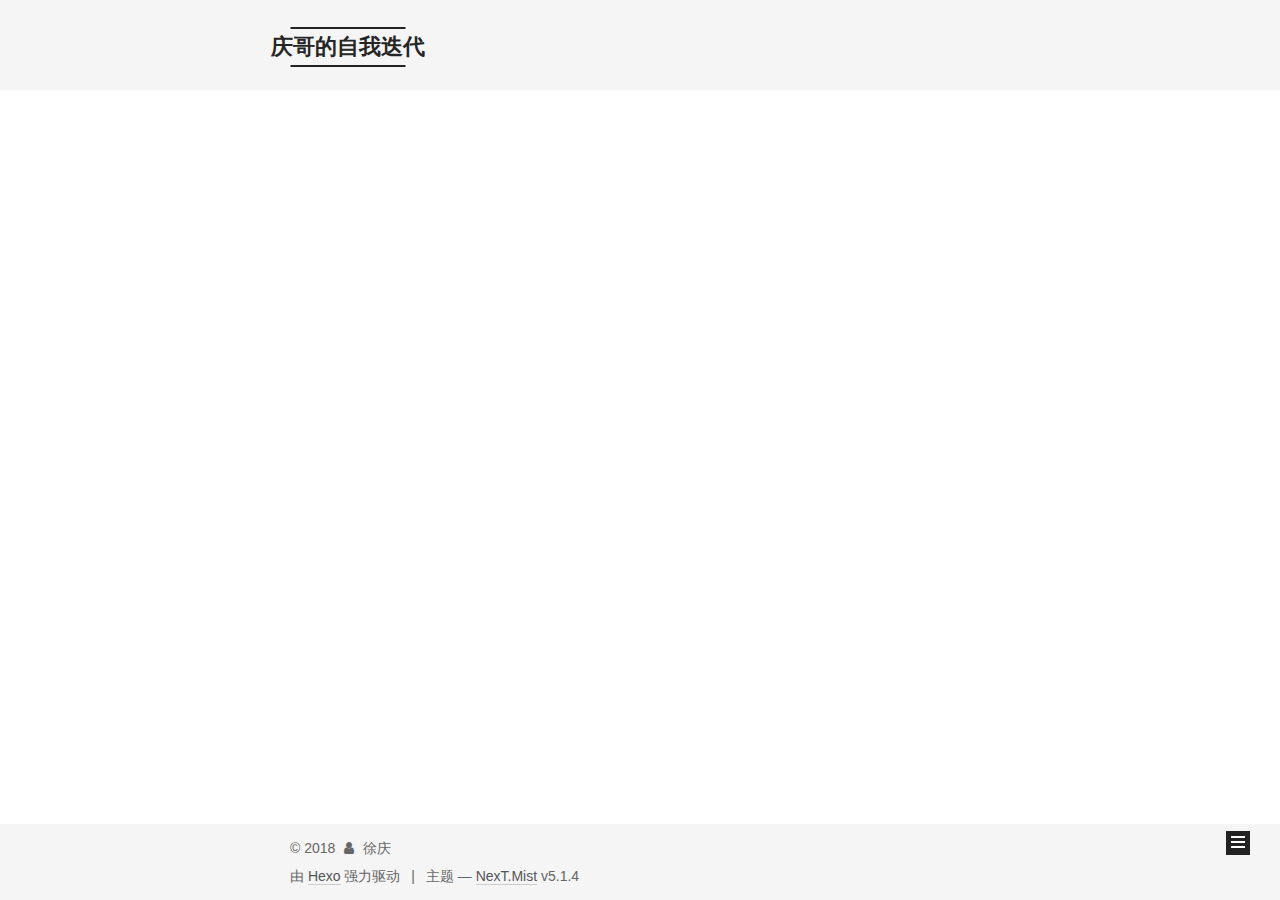
<file: archives/2018/09/index.html>
<!DOCTYPE html>



  


<html class="theme-next mist use-motion" lang="zh-Hans">
<head>
  <meta charset="UTF-8"/>
<meta http-equiv="X-UA-Compatible" content="IE=edge" />
<meta name="viewport" content="width=device-width, initial-scale=1, maximum-scale=1"/>
<meta name="theme-color" content="#222">









<meta http-equiv="Cache-Control" content="no-transform" />
<meta http-equiv="Cache-Control" content="no-siteapp" />
















  
  
  <link href="/lib/fancybox/source/jquery.fancybox.css?v=2.1.5" rel="stylesheet" type="text/css" />







<link href="/lib/font-awesome/css/font-awesome.min.css?v=4.6.2" rel="stylesheet" type="text/css" />

<link href="/css/main.css?v=5.1.4" rel="stylesheet" type="text/css" />


  <link rel="apple-touch-icon" sizes="180x180" href="/images/apple-touch-icon-next.png?v=5.1.4">


  <link rel="icon" type="image/png" sizes="32x32" href="/images/favicon-32x32-next.png?v=5.1.4">


  <link rel="icon" type="image/png" sizes="16x16" href="/images/favicon-16x16-next.png?v=5.1.4">


  <link rel="mask-icon" href="/images/logo.svg?v=5.1.4" color="#222">





  <meta name="keywords" content="Hexo, NexT" />





  <link rel="alternate" href="/atom.xml" title="庆哥的自我迭代" type="application/atom+xml" />






<meta name="description" content="写一些我在程序员的路上的小事情、小体会与小心得">
<meta name="keywords" content="java  mysql redis nginx lua python 树莓派">
<meta property="og:type" content="website">
<meta property="og:title" content="庆哥的自我迭代">
<meta property="og:url" content="http://predba.com/archives/2018/09/index.html">
<meta property="og:site_name" content="庆哥的自我迭代">
<meta property="og:description" content="写一些我在程序员的路上的小事情、小体会与小心得">
<meta property="og:locale" content="zh-Hans">
<meta name="twitter:card" content="summary">
<meta name="twitter:title" content="庆哥的自我迭代">
<meta name="twitter:description" content="写一些我在程序员的路上的小事情、小体会与小心得">



<script type="text/javascript" id="hexo.configurations">
  var NexT = window.NexT || {};
  var CONFIG = {
    root: '/',
    scheme: 'Mist',
    version: '5.1.4',
    sidebar: {"position":"left","display":"post","offset":12,"b2t":false,"scrollpercent":false,"onmobile":false},
    fancybox: true,
    tabs: true,
    motion: {"enable":true,"async":false,"transition":{"post_block":"fadeIn","post_header":"slideDownIn","post_body":"slideDownIn","coll_header":"slideLeftIn","sidebar":"slideUpIn"}},
    duoshuo: {
      userId: '0',
      author: '博主'
    },
    algolia: {
      applicationID: '',
      apiKey: '',
      indexName: '',
      hits: {"per_page":10},
      labels: {"input_placeholder":"Search for Posts","hits_empty":"We didn't find any results for the search: ${query}","hits_stats":"${hits} results found in ${time} ms"}
    }
  };
</script>



  <link rel="canonical" href="http://predba.com/archives/2018/09/"/>





  <title>归档 | 庆哥的自我迭代</title>
  








</head>

<body itemscope itemtype="http://schema.org/WebPage" lang="zh-Hans">

  
  
    
  

  <div class="container sidebar-position-left page-archive">
    <div class="headband"></div>

    <header id="header" class="header" itemscope itemtype="http://schema.org/WPHeader">
      <div class="header-inner"><div class="site-brand-wrapper">
  <div class="site-meta ">
    

    <div class="custom-logo-site-title">
      <a href="/"  class="brand" rel="start">
        <span class="logo-line-before"><i></i></span>
        <span class="site-title">庆哥的自我迭代</span>
        <span class="logo-line-after"><i></i></span>
      </a>
    </div>
      
        <p class="site-subtitle">我的程序员之路</p>
      
  </div>

  <div class="site-nav-toggle">
    <button>
      <span class="btn-bar"></span>
      <span class="btn-bar"></span>
      <span class="btn-bar"></span>
    </button>
  </div>
</div>

<nav class="site-nav">
  

  
    <ul id="menu" class="menu">
      
        
        <li class="menu-item menu-item-home">
          <a href="/" rel="section">
            
              <i class="menu-item-icon fa fa-fw fa-home"></i> <br />
            
            首页
          </a>
        </li>
      
        
        <li class="menu-item menu-item-about">
          <a href="/about/" rel="section">
            
              <i class="menu-item-icon fa fa-fw fa-user"></i> <br />
            
            关于
          </a>
        </li>
      
        
        <li class="menu-item menu-item-tags">
          <a href="/tags/" rel="section">
            
              <i class="menu-item-icon fa fa-fw fa-tags"></i> <br />
            
            标签
          </a>
        </li>
      
        
        <li class="menu-item menu-item-categories">
          <a href="/categories/" rel="section">
            
              <i class="menu-item-icon fa fa-fw fa-th"></i> <br />
            
            分类
          </a>
        </li>
      
        
        <li class="menu-item menu-item-archives">
          <a href="/archives/" rel="section">
            
              <i class="menu-item-icon fa fa-fw fa-archive"></i> <br />
            
            归档
          </a>
        </li>
      

      
    </ul>
  

  
</nav>



 </div>
    </header>

    <main id="main" class="main">
      <div class="main-inner">
        <div class="content-wrap">
          <div id="content" class="content">
            

  
  
  
  <div class="post-block archive">
    <div id="posts" class="posts-collapse">
      <span class="archive-move-on"></span>

      <span class="archive-page-counter">
        
        
        
          
        
        嗯..! 目前共计 1 篇日志。 继续努力。
      </span>

      

        
        
        

        
          
          <div class="collection-title">
            <h1 class="archive-year" id="archive-year-2018">2018</h1>
          </div>
        
        

        

  <article class="post post-type-normal" itemscope itemtype="http://schema.org/Article">
    <header class="post-header">

      <h2 class="post-title">
        
            <a class="post-title-link" href="/title/" itemprop="url">
              
                <span itemprop="name">Hello World</span>
              
            </a>
        
      </h2>

      <div class="post-meta">
        <time class="post-time" itemprop="dateCreated"
              datetime="2018-09-30T20:18:22+08:00"
              content="2018-09-30" >
          09-30
        </time>
      </div>

    </header>
  </article>



      

    </div>
  </div>
  
  
  

  



          </div>
          


          

        </div>
        
          
  
  <div class="sidebar-toggle">
    <div class="sidebar-toggle-line-wrap">
      <span class="sidebar-toggle-line sidebar-toggle-line-first"></span>
      <span class="sidebar-toggle-line sidebar-toggle-line-middle"></span>
      <span class="sidebar-toggle-line sidebar-toggle-line-last"></span>
    </div>
  </div>

  <aside id="sidebar" class="sidebar">
    
    <div class="sidebar-inner">

      

      

      <section class="site-overview-wrap sidebar-panel sidebar-panel-active">
        <div class="site-overview">
          <div class="site-author motion-element" itemprop="author" itemscope itemtype="http://schema.org/Person">
            
              <p class="site-author-name" itemprop="name">徐庆</p>
              <p class="site-description motion-element" itemprop="description">写一些我在程序员的路上的小事情、小体会与小心得</p>
          </div>

          <nav class="site-state motion-element">

            
              <div class="site-state-item site-state-posts">
              
                <a href="/archives/">
              
                  <span class="site-state-item-count">1</span>
                  <span class="site-state-item-name">日志</span>
                </a>
              </div>
            

            

            

          </nav>

          
            <div class="feed-link motion-element">
              <a href="/atom.xml" rel="alternate">
                <i class="fa fa-rss"></i>
                RSS
              </a>
            </div>
          

          

          
          

          
          

          

        </div>
      </section>

      

      

    </div>
  </aside>


        
      </div>
    </main>

    <footer id="footer" class="footer">
      <div class="footer-inner">
        <div class="copyright">&copy; <span itemprop="copyrightYear">2018</span>
  <span class="with-love">
    <i class="fa fa-user"></i>
  </span>
  <span class="author" itemprop="copyrightHolder">徐庆</span>

  
</div>


  <div class="powered-by">由 <a class="theme-link" target="_blank" href="https://hexo.io">Hexo</a> 强力驱动</div>



  <span class="post-meta-divider">|</span>



  <div class="theme-info">主题 &mdash; <a class="theme-link" target="_blank" href="https://github.com/iissnan/hexo-theme-next">NexT.Mist</a> v5.1.4</div>




        







        
      </div>
    </footer>

    
      <div class="back-to-top">
        <i class="fa fa-arrow-up"></i>
        
      </div>
    

    

  </div>

  

<script type="text/javascript">
  if (Object.prototype.toString.call(window.Promise) !== '[object Function]') {
    window.Promise = null;
  }
</script>









  












  
  
    <script type="text/javascript" src="/lib/jquery/index.js?v=2.1.3"></script>
  

  
  
    <script type="text/javascript" src="/lib/fastclick/lib/fastclick.min.js?v=1.0.6"></script>
  

  
  
    <script type="text/javascript" src="/lib/jquery_lazyload/jquery.lazyload.js?v=1.9.7"></script>
  

  
  
    <script type="text/javascript" src="/lib/velocity/velocity.min.js?v=1.2.1"></script>
  

  
  
    <script type="text/javascript" src="/lib/velocity/velocity.ui.min.js?v=1.2.1"></script>
  

  
  
    <script type="text/javascript" src="/lib/fancybox/source/jquery.fancybox.pack.js?v=2.1.5"></script>
  


  


  <script type="text/javascript" src="/js/src/utils.js?v=5.1.4"></script>

  <script type="text/javascript" src="/js/src/motion.js?v=5.1.4"></script>



  
  

  

  


  <script type="text/javascript" src="/js/src/bootstrap.js?v=5.1.4"></script>



  


  




	





  





  












  





  

  

  

  
  

  

  

  

</body>
</html>
</file>
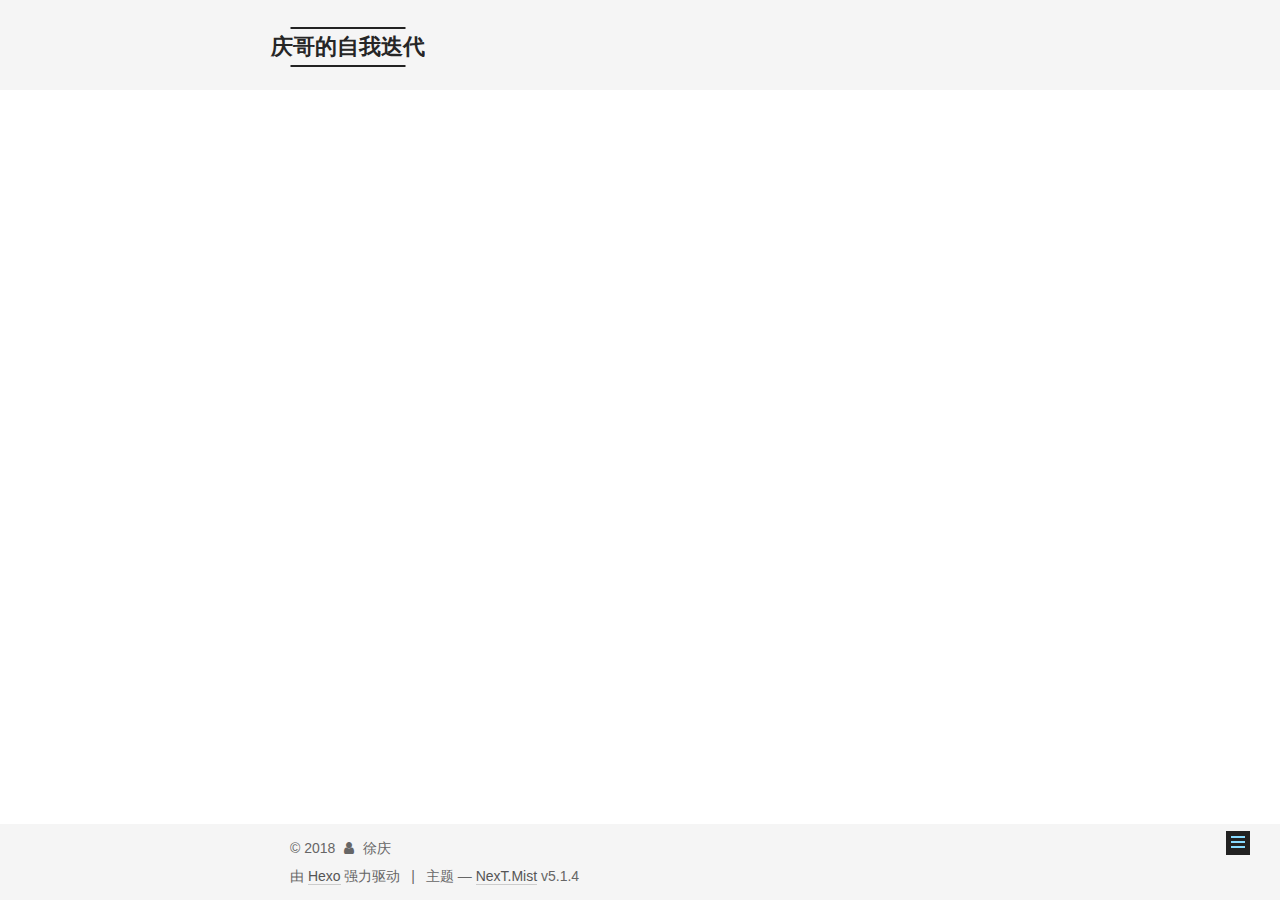
<file: baidu_verify_0ZXeuuCb06.html>
<!DOCTYPE html>



  


<html class="theme-next mist use-motion" lang="zh-Hans">
<head>
  <meta charset="UTF-8"/>
<meta http-equiv="X-UA-Compatible" content="IE=edge" />
<meta name="viewport" content="width=device-width, initial-scale=1, maximum-scale=1"/>
<meta name="theme-color" content="#222">









<meta http-equiv="Cache-Control" content="no-transform" />
<meta http-equiv="Cache-Control" content="no-siteapp" />
















  
  
  <link href="/lib/fancybox/source/jquery.fancybox.css?v=2.1.5" rel="stylesheet" type="text/css" />







<link href="/lib/font-awesome/css/font-awesome.min.css?v=4.6.2" rel="stylesheet" type="text/css" />

<link href="/css/main.css?v=5.1.4" rel="stylesheet" type="text/css" />


  <link rel="apple-touch-icon" sizes="180x180" href="/images/apple-touch-icon-next.png?v=5.1.4">


  <link rel="icon" type="image/png" sizes="32x32" href="/images/favicon-32x32-next.png?v=5.1.4">


  <link rel="icon" type="image/png" sizes="16x16" href="/images/favicon-16x16-next.png?v=5.1.4">


  <link rel="mask-icon" href="/images/logo.svg?v=5.1.4" color="#222">





  <meta name="keywords" content="Hexo, NexT" />





  <link rel="alternate" href="/atom.xml" title="庆哥的自我迭代" type="application/atom+xml" />






<meta name="description" content="0ZXeuuCb06">
<meta name="keywords" content="java  mysql redis nginx lua python 树莓派">
<meta property="og:type" content="website">
<meta property="og:title" content="庆哥的自我迭代">
<meta property="og:url" content="http://predba.com/baidu_verify_0ZXeuuCb06.html">
<meta property="og:site_name" content="庆哥的自我迭代">
<meta property="og:description" content="0ZXeuuCb06">
<meta property="og:locale" content="zh-Hans">
<meta property="og:updated_time" content="2018-09-30T14:11:11.539Z">
<meta name="twitter:card" content="summary">
<meta name="twitter:title" content="庆哥的自我迭代">
<meta name="twitter:description" content="0ZXeuuCb06">



<script type="text/javascript" id="hexo.configurations">
  var NexT = window.NexT || {};
  var CONFIG = {
    root: '/',
    scheme: 'Mist',
    version: '5.1.4',
    sidebar: {"position":"left","display":"post","offset":12,"b2t":false,"scrollpercent":false,"onmobile":false},
    fancybox: true,
    tabs: true,
    motion: {"enable":true,"async":false,"transition":{"post_block":"fadeIn","post_header":"slideDownIn","post_body":"slideDownIn","coll_header":"slideLeftIn","sidebar":"slideUpIn"}},
    duoshuo: {
      userId: '0',
      author: '博主'
    },
    algolia: {
      applicationID: '',
      apiKey: '',
      indexName: '',
      hits: {"per_page":10},
      labels: {"input_placeholder":"Search for Posts","hits_empty":"We didn't find any results for the search: ${query}","hits_stats":"${hits} results found in ${time} ms"}
    }
  };
</script>



  <link rel="canonical" href="http://predba.com/baidu_verify_0ZXeuuCb06.html"/>





  <title> | 庆哥的自我迭代</title>
  








</head>

<body itemscope itemtype="http://schema.org/WebPage" lang="zh-Hans">

  
  
    
  

  <div class="container sidebar-position-left page-post-detail">
    <div class="headband"></div>

    <header id="header" class="header" itemscope itemtype="http://schema.org/WPHeader">
      <div class="header-inner"><div class="site-brand-wrapper">
  <div class="site-meta ">
    

    <div class="custom-logo-site-title">
      <a href="/"  class="brand" rel="start">
        <span class="logo-line-before"><i></i></span>
        <span class="site-title">庆哥的自我迭代</span>
        <span class="logo-line-after"><i></i></span>
      </a>
    </div>
      
        <p class="site-subtitle">我的程序员之路</p>
      
  </div>

  <div class="site-nav-toggle">
    <button>
      <span class="btn-bar"></span>
      <span class="btn-bar"></span>
      <span class="btn-bar"></span>
    </button>
  </div>
</div>

<nav class="site-nav">
  

  
    <ul id="menu" class="menu">
      
        
        <li class="menu-item menu-item-home">
          <a href="/" rel="section">
            
              <i class="menu-item-icon fa fa-fw fa-home"></i> <br />
            
            首页
          </a>
        </li>
      
        
        <li class="menu-item menu-item-about">
          <a href="/about/" rel="section">
            
              <i class="menu-item-icon fa fa-fw fa-user"></i> <br />
            
            关于
          </a>
        </li>
      
        
        <li class="menu-item menu-item-tags">
          <a href="/tags/" rel="section">
            
              <i class="menu-item-icon fa fa-fw fa-tags"></i> <br />
            
            标签
          </a>
        </li>
      
        
        <li class="menu-item menu-item-categories">
          <a href="/categories/" rel="section">
            
              <i class="menu-item-icon fa fa-fw fa-th"></i> <br />
            
            分类
          </a>
        </li>
      
        
        <li class="menu-item menu-item-archives">
          <a href="/archives/" rel="section">
            
              <i class="menu-item-icon fa fa-fw fa-archive"></i> <br />
            
            归档
          </a>
        </li>
      

      
    </ul>
  

  
</nav>



 </div>
    </header>

    <main id="main" class="main">
      <div class="main-inner">
        <div class="content-wrap">
          <div id="content" class="content">
            

  <div id="posts" class="posts-expand">
    
    
    
    <div class="post-block page">
      <header class="post-header">

	<h1 class="post-title" itemprop="name headline"></h1>



</header>

      
      
      
      <div class="post-body">
        
        
          0ZXeuuCb06
        
      </div>
      
      
      
    </div>
    
    
    
  </div>


          </div>
          


          

  



        </div>
        
          
  
  <div class="sidebar-toggle">
    <div class="sidebar-toggle-line-wrap">
      <span class="sidebar-toggle-line sidebar-toggle-line-first"></span>
      <span class="sidebar-toggle-line sidebar-toggle-line-middle"></span>
      <span class="sidebar-toggle-line sidebar-toggle-line-last"></span>
    </div>
  </div>

  <aside id="sidebar" class="sidebar">
    
    <div class="sidebar-inner">

      

      

      <section class="site-overview-wrap sidebar-panel sidebar-panel-active">
        <div class="site-overview">
          <div class="site-author motion-element" itemprop="author" itemscope itemtype="http://schema.org/Person">
            
              <p class="site-author-name" itemprop="name">徐庆</p>
              <p class="site-description motion-element" itemprop="description">写一些我在程序员的路上的小事情、小体会与小心得</p>
          </div>

          <nav class="site-state motion-element">

            
              <div class="site-state-item site-state-posts">
              
                <a href="/archives/">
              
                  <span class="site-state-item-count">1</span>
                  <span class="site-state-item-name">日志</span>
                </a>
              </div>
            

            

            

          </nav>

          
            <div class="feed-link motion-element">
              <a href="/atom.xml" rel="alternate">
                <i class="fa fa-rss"></i>
                RSS
              </a>
            </div>
          

          

          
          

          
          

          

        </div>
      </section>

      

      

    </div>
  </aside>


        
      </div>
    </main>

    <footer id="footer" class="footer">
      <div class="footer-inner">
        <div class="copyright">&copy; <span itemprop="copyrightYear">2018</span>
  <span class="with-love">
    <i class="fa fa-user"></i>
  </span>
  <span class="author" itemprop="copyrightHolder">徐庆</span>

  
</div>


  <div class="powered-by">由 <a class="theme-link" target="_blank" href="https://hexo.io">Hexo</a> 强力驱动</div>



  <span class="post-meta-divider">|</span>



  <div class="theme-info">主题 &mdash; <a class="theme-link" target="_blank" href="https://github.com/iissnan/hexo-theme-next">NexT.Mist</a> v5.1.4</div>




        







        
      </div>
    </footer>

    
      <div class="back-to-top">
        <i class="fa fa-arrow-up"></i>
        
      </div>
    

    

  </div>

  

<script type="text/javascript">
  if (Object.prototype.toString.call(window.Promise) !== '[object Function]') {
    window.Promise = null;
  }
</script>









  












  
  
    <script type="text/javascript" src="/lib/jquery/index.js?v=2.1.3"></script>
  

  
  
    <script type="text/javascript" src="/lib/fastclick/lib/fastclick.min.js?v=1.0.6"></script>
  

  
  
    <script type="text/javascript" src="/lib/jquery_lazyload/jquery.lazyload.js?v=1.9.7"></script>
  

  
  
    <script type="text/javascript" src="/lib/velocity/velocity.min.js?v=1.2.1"></script>
  

  
  
    <script type="text/javascript" src="/lib/velocity/velocity.ui.min.js?v=1.2.1"></script>
  

  
  
    <script type="text/javascript" src="/lib/fancybox/source/jquery.fancybox.pack.js?v=2.1.5"></script>
  


  


  <script type="text/javascript" src="/js/src/utils.js?v=5.1.4"></script>

  <script type="text/javascript" src="/js/src/motion.js?v=5.1.4"></script>



  
  

  
  <script type="text/javascript" src="/js/src/scrollspy.js?v=5.1.4"></script>
<script type="text/javascript" src="/js/src/post-details.js?v=5.1.4"></script>



  


  <script type="text/javascript" src="/js/src/bootstrap.js?v=5.1.4"></script>



  


  




	





  





  












  





  

  

  

  
  

  

  

  

</body>
</html>
</file>
<file: css/main.css>
/* normalize.css v3.0.2 | MIT License | git.io/normalize */
html {
  font-family: sans-serif; /* 1 */
  -ms-text-size-adjust: 100%; /* 2 */
  -webkit-text-size-adjust: 100%; /* 2 */
}
body {
  margin: 0;
}
article,
aside,
details,
figcaption,
figure,
footer,
header,
hgroup,
main,
menu,
nav,
section,
summary {
  display: block;
}
audio,
canvas,
progress,
video {
  display: inline-block; /* 1 */
  vertical-align: baseline; /* 2 */
}
audio:not([controls]) {
  display: none;
  height: 0;
}
[hidden],
template {
  display: none;
}
a {
  background-color: transparent;
}
a:active,
a:hover {
  outline: 0;
}
abbr[title] {
  border-bottom: 1px dotted;
}
b,
strong {
  font-weight: bold;
}
dfn {
  font-style: italic;
}
h1 {
  font-size: 2em;
  margin: 0.67em 0;
}
mark {
  background: #ff0;
  color: #000;
}
small {
  font-size: 80%;
}
sub,
sup {
  font-size: 75%;
  line-height: 0;
  position: relative;
  vertical-align: baseline;
}
sup {
  top: -0.5em;
}
sub {
  bottom: -0.25em;
}
img {
  border: 0;
}
svg:not(:root) {
  overflow: hidden;
}
figure {
  margin: 1em 40px;
}
hr {
  -moz-box-sizing: content-box;
  box-sizing: content-box;
  height: 0;
}
pre {
  overflow: auto;
}
code,
kbd,
pre,
samp {
  font-family: monospace, monospace;
  font-size: 1em;
}
button,
input,
optgroup,
select,
textarea {
  color: inherit; /* 1 */
  font: inherit; /* 2 */
  margin: 0; /* 3 */
}
button {
  overflow: visible;
}
button,
select {
  text-transform: none;
}
button,
html input[type="button"],
input[type="reset"],
input[type="submit"] {
  -webkit-appearance: button; /* 2 */
  cursor: pointer; /* 3 */
}
button[disabled],
html input[disabled] {
  cursor: default;
}
button::-moz-focus-inner,
input::-moz-focus-inner {
  border: 0;
  padding: 0;
}
input {
  line-height: normal;
}
input[type="checkbox"],
input[type="radio"] {
  box-sizing: border-box; /* 1 */
  padding: 0; /* 2 */
}
input[type="number"]::-webkit-inner-spin-button,
input[type="number"]::-webkit-outer-spin-button {
  height: auto;
}
input[type="search"] {
  -webkit-appearance: textfield; /* 1 */
  -moz-box-sizing: content-box;
  -webkit-box-sizing: content-box; /* 2 */
  box-sizing: content-box;
}
input[type="search"]::-webkit-search-cancel-button,
input[type="search"]::-webkit-search-decoration {
  -webkit-appearance: none;
}
fieldset {
  border: 1px solid #c0c0c0;
  margin: 0 2px;
  padding: 0.35em 0.625em 0.75em;
}
legend {
  border: 0; /* 1 */
  padding: 0; /* 2 */
}
textarea {
  overflow: auto;
}
optgroup {
  font-weight: bold;
}
table {
  border-collapse: collapse;
  border-spacing: 0;
}
td,
th {
  padding: 0;
}
::selection {
  background: #262a30;
  color: #fff;
}
body {
  position: relative;
  font-family: 'Lato', "PingFang SC", "Microsoft YaHei", sans-serif;
  font-size: 14px;
  line-height: 2;
  color: #555;
  background: #fff;
}
@media (max-width: 767px) {
  body {
    padding-right: 0 !important;
  }
}
@media (min-width: 768px) and (max-width: 991px) {
  body {
    padding-right: 0 !important;
  }
}
@media (min-width: 1600px) {
  body {
    font-size: 16px;
  }
}
h1,
h2,
h3,
h4,
h5,
h6 {
  margin: 0;
  padding: 0;
  font-weight: bold;
  line-height: 1.5;
  font-family: 'Lato', "PingFang SC", "Microsoft YaHei", sans-serif;
}
h2,
h3,
h4,
h5,
h6 {
  margin: 20px 0 15px;
}
h1 {
  font-size: 24px;
}
@media (max-width: 767px) {
  h1 {
    font-size: 20px;
  }
}
h2 {
  font-size: 22px;
}
@media (max-width: 767px) {
  h2 {
    font-size: 18px;
  }
}
h3 {
  font-size: 20px;
}
@media (max-width: 767px) {
  h3 {
    font-size: 16px;
  }
}
h4 {
  font-size: 18px;
}
@media (max-width: 767px) {
  h4 {
    font-size: 14px;
  }
}
h5 {
  font-size: 16px;
}
@media (max-width: 767px) {
  h5 {
    font-size: 12px;
  }
}
h6 {
  font-size: 14px;
}
@media (max-width: 767px) {
  h6 {
    font-size: 10px;
  }
}
p {
  margin: 0 0 20px 0;
}
a {
  color: #555;
  text-decoration: none;
  outline: none;
  border-bottom: 1px solid #999;
  word-wrap: break-word;
}
a:hover {
  color: #222;
  border-bottom-color: #222;
}
blockquote {
  margin: 0;
  padding: 0;
}
img {
  display: block;
  margin: auto;
  max-width: 100%;
  height: auto;
}
hr {
  margin: 40px 0;
  height: 3px;
  border: none;
  background-color: #ddd;
  background-image: repeating-linear-gradient(-45deg, #fff, #fff 4px, transparent 4px, transparent 8px);
}
blockquote {
  padding: 0 15px;
  color: #666;
  border-left: 4px solid #ddd;
}
blockquote cite::before {
  content: "-";
  padding: 0 5px;
}
dt {
  font-weight: 700;
}
dd {
  margin: 0;
  padding: 0;
}
kbd {
  border: 1px solid #ccc;
  border-radius: 0.2em;
  box-shadow: 0.1em 0.1em 0.2em rgba(0,0,0,0.1);
  background-color: #f9f9f9;
  font-family: inherit;
  background-image: -webkit-linear-gradient(top, #eee, #fff, #eee);
  padding: 0.1em 0.3em;
  white-space: nowrap;
}
.text-left {
  text-align: left;
}
.text-center {
  text-align: center;
}
.text-right {
  text-align: right;
}
.text-justify {
  text-align: justify;
}
.text-nowrap {
  white-space: nowrap;
}
.text-lowercase {
  text-transform: lowercase;
}
.text-uppercase {
  text-transform: uppercase;
}
.text-capitalize {
  text-transform: capitalize;
}
.center-block {
  display: block;
  margin-left: auto;
  margin-right: auto;
}
.clearfix:before,
.clearfix:after {
  content: " ";
  display: table;
}
.clearfix:after {
  clear: both;
}
.pullquote {
  width: 45%;
}
.pullquote.left {
  float: left;
  margin-left: 5px;
  margin-right: 10px;
}
.pullquote.right {
  float: right;
  margin-left: 10px;
  margin-right: 5px;
}
.affix.affix.affix {
  position: fixed;
}
.translation {
  margin-top: -20px;
  font-size: 14px;
  color: #999;
}
.scrollbar-measure {
  width: 100px;
  height: 100px;
  overflow: scroll;
  position: absolute;
  top: -9999px;
}
.use-motion .motion-element {
  opacity: 0;
}
table {
  margin: 20px 0;
  width: 100%;
  border-collapse: collapse;
  border-spacing: 0;
  border: 1px solid #ddd;
  font-size: 14px;
  table-layout: fixed;
  word-wrap: break-all;
}
table>tbody>tr:nth-of-type(odd) {
  background-color: #f9f9f9;
}
table>tbody>tr:hover {
  background-color: #f5f5f5;
}
caption,
th,
td {
  padding: 8px;
  text-align: left;
  vertical-align: middle;
  font-weight: normal;
}
th,
td {
  border-bottom: 3px solid #ddd;
  border-right: 1px solid #eee;
}
th {
  padding-bottom: 10px;
  font-weight: 700;
}
td {
  border-bottom-width: 1px;
}
html,
body {
  height: 100%;
}
.container {
  position: relative;
  min-height: 100%;
}
.header-inner {
  margin: 0 auto;
  padding: 100px 0 70px;
  width: 700px;
}
@media (min-width: 1600px) {
  .container .header-inner {
    width: 900px;
  }
}
.main {
  padding-bottom: 150px;
}
.main-inner {
  margin: 0 auto;
  width: 700px;
}
@media (min-width: 1600px) {
  .container .main-inner {
    width: 900px;
  }
}
.footer {
  position: absolute;
  left: 0;
  bottom: 0;
  width: 100%;
  min-height: 50px;
}
.footer-inner {
  box-sizing: border-box;
  margin: 20px auto;
  width: 700px;
}
@media (min-width: 1600px) {
  .container .footer-inner {
    width: 900px;
  }
}
pre,
.highlight {
  overflow: auto;
  margin: 20px 0;
  padding: 0;
  font-size: 13px;
  color: #4d4d4c;
  background: #f7f7f7;
  line-height: 1.6;
}
pre,
code {
  font-family: consolas, Menlo, "PingFang SC", "Microsoft YaHei", monospace;
}
code {
  padding: 2px 4px;
  word-wrap: break-word;
  color: #555;
  background: #eee;
  border-radius: 3px;
  font-size: 13px;
}
pre {
  padding: 10px;
}
pre code {
  padding: 0;
  color: #4d4d4c;
  background: none;
  text-shadow: none;
}
.highlight {
  border-radius: 1px;
}
.highlight pre {
  border: none;
  margin: 0;
  padding: 10px 0;
}
.highlight table {
  margin: 0;
  width: auto;
  border: none;
}
.highlight td {
  border: none;
  padding: 0;
}
.highlight figcaption {
  font-size: 1em;
  color: #4d4d4c;
  line-height: 1em;
  margin-bottom: 1em;
}
.highlight figcaption:before,
.highlight figcaption:after {
  content: " ";
  display: table;
}
.highlight figcaption:after {
  clear: both;
}
.highlight figcaption a {
  float: right;
  color: #4d4d4c;
}
.highlight figcaption a:hover {
  border-bottom-color: #4d4d4c;
}
.highlight .gutter pre {
  padding-left: 10px;
  padding-right: 10px;
  color: #869194;
  text-align: right;
  background-color: #eff2f3;
}
.highlight .code pre {
  width: 100%;
  padding-left: 10px;
  padding-right: 10px;
  background-color: #f7f7f7;
}
.highlight .line {
  height: 20px;
}
.gutter {
  -webkit-user-select: none;
  -moz-user-select: none;
  -ms-user-select: none;
  user-select: none;
}
.gist table {
  width: auto;
}
.gist table td {
  border: none;
}
pre .deletion {
  background: #fdd;
}
pre .addition {
  background: #dfd;
}
pre .meta {
  color: #8959a8;
}
pre .comment {
  color: #8e908c;
}
pre .variable,
pre .attribute,
pre .tag,
pre .regexp,
pre .ruby .constant,
pre .xml .tag .title,
pre .xml .pi,
pre .xml .doctype,
pre .html .doctype,
pre .css .id,
pre .css .class,
pre .css .pseudo {
  color: #c82829;
}
pre .number,
pre .preprocessor,
pre .built_in,
pre .literal,
pre .params,
pre .constant,
pre .command {
  color: #f5871f;
}
pre .ruby .class .title,
pre .css .rules .attribute,
pre .string,
pre .value,
pre .inheritance,
pre .header,
pre .ruby .symbol,
pre .xml .cdata,
pre .special,
pre .number,
pre .formula {
  color: #718c00;
}
pre .title,
pre .css .hexcolor {
  color: #3e999f;
}
pre .function,
pre .python .decorator,
pre .python .title,
pre .ruby .function .title,
pre .ruby .title .keyword,
pre .perl .sub,
pre .javascript .title,
pre .coffeescript .title {
  color: #4271ae;
}
pre .keyword,
pre .javascript .function {
  color: #8959a8;
}
.full-image.full-image.full-image.full-image {
  border: none;
  max-width: 100%;
  width: auto;
  margin: 20px auto 25px;
}
@media (min-width: 992px) {
  .full-image.full-image.full-image.full-image {
    max-width: none;
    width: 110%;
    margin: 25px -5%;
  }
}
.blockquote-center,
.page-home .post-type-quote blockquote,
.page-post-detail .post-type-quote blockquote {
  position: relative;
  margin: 40px 0;
  padding: 0;
  border-left: none;
  text-align: center;
}
.blockquote-center::before,
.page-home .post-type-quote blockquote::before,
.page-post-detail .post-type-quote blockquote::before,
.blockquote-center::after,
.page-home .post-type-quote blockquote::after,
.page-post-detail .post-type-quote blockquote::after {
  position: absolute;
  content: ' ';
  display: block;
  width: 100%;
  height: 24px;
  opacity: 0.2;
  background-repeat: no-repeat;
  background-position: 0 -6px;
  background-size: 22px 22px;
}
.blockquote-center::before,
.page-home .post-type-quote blockquote::before,
.page-post-detail .post-type-quote blockquote::before {
  top: -20px;
  background-image: url("../images/quote-l.svg");
  border-top: 1px solid #ccc;
}
.blockquote-center::after,
.page-home .post-type-quote blockquote::after,
.page-post-detail .post-type-quote blockquote::after {
  bottom: -20px;
  background-image: url("../images/quote-r.svg");
  border-bottom: 1px solid #ccc;
  background-position: 100% 8px;
}
.blockquote-center p,
.page-home .post-type-quote blockquote p,
.page-post-detail .post-type-quote blockquote p,
.blockquote-center div,
.page-home .post-type-quote blockquote div,
.page-post-detail .post-type-quote blockquote div {
  text-align: center;
}
.post .post-body .group-picture img {
  box-sizing: border-box;
  padding: 0 3px;
  border: none;
}
.post .group-picture-row {
  overflow: hidden;
  margin-top: 6px;
}
.post .group-picture-row:first-child {
  margin-top: 0;
}
.post .group-picture-column {
  float: left;
}
.page-post-detail .post-body .group-picture-column {
  float: none;
  margin-top: 10px;
  width: auto !important;
}
.page-post-detail .post-body .group-picture-column img {
  margin: 0 auto;
}
.page-archive .group-picture-container {
  overflow: hidden;
}
.page-archive .group-picture-row {
  float: left;
}
.page-archive .group-picture-row:first-child {
  margin-top: 6px;
}
.page-archive .group-picture-column {
  max-width: 150px;
  max-height: 150px;
}
.post-body .note {
  position: relative;
  padding: 15px;
  margin-bottom: 20px;
  border: 1px solid #eee;
  border-left-width: 5px;
  border-radius: 3px;
}
.post-body .note h2,
.post-body .note h3,
.post-body .note h4,
.post-body .note h5,
.post-body .note h6 {
  margin-top: 0;
  margin-bottom: 0;
  border-bottom: initial;
  padding-top: 0 !important;
}
.post-body .note p:first-child,
.post-body .note ul:first-child,
.post-body .note ol:first-child,
.post-body .note table:first-child,
.post-body .note pre:first-child,
.post-body .note blockquote:first-child {
  margin-top: 0;
}
.post-body .note p:last-child,
.post-body .note ul:last-child,
.post-body .note ol:last-child,
.post-body .note table:last-child,
.post-body .note pre:last-child,
.post-body .note blockquote:last-child {
  margin-bottom: 0;
}
.post-body .note.default {
  border-left-color: #777;
}
.post-body .note.default h2,
.post-body .note.default h3,
.post-body .note.default h4,
.post-body .note.default h5,
.post-body .note.default h6 {
  color: #777;
}
.post-body .note.primary {
  border-left-color: #6f42c1;
}
.post-body .note.primary h2,
.post-body .note.primary h3,
.post-body .note.primary h4,
.post-body .note.primary h5,
.post-body .note.primary h6 {
  color: #6f42c1;
}
.post-body .note.info {
  border-left-color: #428bca;
}
.post-body .note.info h2,
.post-body .note.info h3,
.post-body .note.info h4,
.post-body .note.info h5,
.post-body .note.info h6 {
  color: #428bca;
}
.post-body .note.success {
  border-left-color: #5cb85c;
}
.post-body .note.success h2,
.post-body .note.success h3,
.post-body .note.success h4,
.post-body .note.success h5,
.post-body .note.success h6 {
  color: #5cb85c;
}
.post-body .note.warning {
  border-left-color: #f0ad4e;
}
.post-body .note.warning h2,
.post-body .note.warning h3,
.post-body .note.warning h4,
.post-body .note.warning h5,
.post-body .note.warning h6 {
  color: #f0ad4e;
}
.post-body .note.danger {
  border-left-color: #d9534f;
}
.post-body .note.danger h2,
.post-body .note.danger h3,
.post-body .note.danger h4,
.post-body .note.danger h5,
.post-body .note.danger h6 {
  color: #d9534f;
}
.post-body .label {
  display: inline;
  padding: 0 2px;
  white-space: nowrap;
}
.post-body .label.default {
  background-color: #f0f0f0;
}
.post-body .label.primary {
  background-color: #efe6f7;
}
.post-body .label.info {
  background-color: #e5f2f8;
}
.post-body .label.success {
  background-color: #e7f4e9;
}
.post-body .label.warning {
  background-color: #fcf6e1;
}
.post-body .label.danger {
  background-color: #fae8eb;
}
.post-body .tabs {
  position: relative;
  display: block;
  margin-bottom: 20px;
  padding-top: 10px;
}
.post-body .tabs ul.nav-tabs {
  margin: 0;
  padding: 0;
  display: flex;
  margin-bottom: -1px;
}
@media (max-width: 413px) {
  .post-body .tabs ul.nav-tabs {
    display: block;
    margin-bottom: 5px;
  }
}
.post-body .tabs ul.nav-tabs li.tab {
  list-style-type: none !important;
  margin: 0 0.25em 0 0;
  border-top: 3px solid transparent;
  border-left: 1px solid transparent;
  border-right: 1px solid transparent;
}
@media (max-width: 413px) {
  .post-body .tabs ul.nav-tabs li.tab {
    margin: initial;
    border-top: 1px solid transparent;
    border-left: 3px solid transparent;
    border-right: 1px solid transparent;
    border-bottom: 1px solid transparent;
  }
}
.post-body .tabs ul.nav-tabs li.tab a {
  outline: 0;
  border-bottom: initial;
  display: block;
  line-height: 1.8em;
  padding: 0.25em 0.75em;
  transition-duration: 0.2s;
  transition-timing-function: ease-out;
  transition-delay: 0s;
}
.post-body .tabs ul.nav-tabs li.tab a i {
  width: 1.285714285714286em;
}
.post-body .tabs ul.nav-tabs li.tab.active {
  border-top: 3px solid #fc6423;
  border-left: 1px solid #ddd;
  border-right: 1px solid #ddd;
  background-color: #fff;
}
@media (max-width: 413px) {
  .post-body .tabs ul.nav-tabs li.tab.active {
    border-top: 1px solid #ddd;
    border-left: 3px solid #fc6423;
    border-right: 1px solid #ddd;
    border-bottom: 1px solid #ddd;
  }
}
.post-body .tabs ul.nav-tabs li.tab.active a {
  cursor: default;
  color: #555;
}
.post-body .tabs .tab-content {
  background-color: #fff;
}
.post-body .tabs .tab-content .tab-pane {
  border: 1px solid #ddd;
  padding: 20px 20px 0 20px;
}
.post-body .tabs .tab-content .tab-pane:not(.active) {
  display: none !important;
}
.post-body .tabs .tab-content .tab-pane.active {
  display: block !important;
}
.btn {
  display: inline-block;
  padding: 0 20px;
  font-size: 14px;
  color: #555;
  background: transparent;
  border: 2px solid #222;
  text-decoration: none;
  border-radius: 0;
  transition-property: background-color;
  transition-duration: 0.2s;
  transition-timing-function: ease-in-out;
  transition-delay: 0s;
  line-height: 2;
}
.btn:hover {
  border-color: #222;
  color: #222;
  background: #fff;
}
.btn +.btn {
  margin: 0 0 8px 8px;
}
.btn .fa-fw {
  width: 1.285714285714286em;
  text-align: left;
}
.btn-bar {
  display: block;
  width: 22px;
  height: 2px;
  background: #555;
  border-radius: 1px;
}
.btn-bar+.btn-bar {
  margin-top: 4px;
}
.pagination {
  margin: 120px 0 40px;
  text-align: center;
  border-top: 1px solid #eee;
}
.page-number-basic,
.pagination .prev,
.pagination .next,
.pagination .page-number,
.pagination .space {
  display: inline-block;
  position: relative;
  top: -1px;
  margin: 0 10px;
  padding: 0 11px;
}
@media (max-width: 767px) {
  .page-number-basic,
  .pagination .prev,
  .pagination .next,
  .pagination .page-number,
  .pagination .space {
    margin: 0 5px;
  }
}
.pagination .prev,
.pagination .next,
.pagination .page-number {
  border-bottom: 0;
  border-top: 1px solid #eee;
  transition-property: border-color;
  transition-duration: 0.2s;
  transition-timing-function: ease-in-out;
  transition-delay: 0s;
}
.pagination .prev:hover,
.pagination .next:hover,
.pagination .page-number:hover {
  border-top-color: #222;
}
.pagination .space {
  padding: 0;
  margin: 0;
}
.pagination .prev {
  margin-left: 0;
}
.pagination .next {
  margin-right: 0;
}
.pagination .page-number.current {
  color: #fff;
  background: #ccc;
  border-top-color: #ccc;
}
@media (max-width: 767px) {
  .pagination {
    border-top: none;
  }
  .pagination .prev,
  .pagination .next,
  .pagination .page-number {
    margin-bottom: 10px;
    border-top: 0;
    border-bottom: 1px solid #eee;
    padding: 0 10px;
  }
  .pagination .prev:hover,
  .pagination .next:hover,
  .pagination .page-number:hover {
    border-bottom-color: #222;
  }
}
.comments {
  margin: 60px 20px 0;
}
.tag-cloud {
  text-align: center;
}
.tag-cloud a {
  display: inline-block;
  margin: 10px;
}
.back-to-top {
  box-sizing: border-box;
  position: fixed;
  bottom: -100px;
  right: 30px;
  z-index: 1050;
  padding: 0 6px;
  width: 24px;
  background: #222;
  font-size: 12px;
  opacity: 1;
  color: #fff;
  cursor: pointer;
  text-align: center;
  -webkit-transform: translateZ(0);
  transition-property: bottom;
  transition-duration: 0.2s;
  transition-timing-function: ease-in-out;
  transition-delay: 0s;
}
@media (min-width: 768px) and (max-width: 991px) {
  .back-to-top {
    display: none !important;
  }
}
@media (max-width: 767px) {
  .back-to-top {
    display: none !important;
  }
}
.back-to-top.back-to-top-on {
  bottom: 19px;
}
.header {
  background: transparent;
}
.header-inner {
  position: relative;
}
.headband {
  height: 3px;
  background: #222;
}
.site-meta {
  margin: 0;
  text-align: left;
}
@media (max-width: 767px) {
  .site-meta {
    text-align: center;
  }
}
.brand {
  position: relative;
  display: inline-block;
  padding: 0 40px;
  color: #222;
  background: #222;
  border-bottom: none;
}
.brand:hover {
  color: #222;
}
.logo {
  display: inline-block;
  margin-right: 5px;
  line-height: 36px;
  vertical-align: top;
}
.site-title {
  display: inline-block;
  vertical-align: top;
  line-height: 36px;
  font-size: 20px;
  font-weight: normal;
  font-family: 'Lato', "PingFang SC", "Microsoft YaHei", sans-serif;
}
.site-subtitle {
  margin-top: 10px;
  font-size: 13px;
  color: #999;
}
.use-motion .brand {
  opacity: 0;
}
.use-motion .logo,
.use-motion .site-title,
.use-motion .site-subtitle {
  opacity: 0;
  position: relative;
  top: -10px;
}
.site-nav-toggle {
  display: none;
  position: absolute;
  top: 10px;
  left: 10px;
}
@media (max-width: 767px) {
  .site-nav-toggle {
    display: block;
  }
}
.site-nav-toggle button {
  margin-top: 2px;
  padding: 9px 10px;
  background: transparent;
  border: none;
}
@media (max-width: 767px) {
  .site-nav {
    display: none;
    margin: 0 -10px;
    padding: 0 10px;
    clear: both;
    border-top: 1px solid #ddd;
  }
}
@media (min-width: 768px) and (max-width: 991px) {
  .site-nav {
    display: block !important;
  }
}
@media (min-width: 992px) {
  .site-nav {
    display: block !important;
  }
}
.menu {
  margin-top: 20px;
  padding-left: 0;
  text-align: center;
}
.menu .menu-item {
  display: inline-block;
  margin: 0 10px;
  list-style: none;
}
@media screen and (max-width: 767px) {
  .menu .menu-item {
    margin-top: 10px;
  }
}
.menu .menu-item a {
  display: block;
  font-size: 13px;
  line-height: inherit;
  border-bottom: 1px solid transparent;
  transition-property: border-color;
  transition-duration: 0.2s;
  transition-timing-function: ease-in-out;
  transition-delay: 0s;
}
.menu .menu-item a:hover {
  border-bottom-color: #222;
}
.menu .menu-item .fa {
  margin-right: 5px;
}
.use-motion .menu-item {
  opacity: 0;
}
.post-body {
  font-family: 'Lato', "PingFang SC", "Microsoft YaHei", sans-serif;
}
@media (max-width: 767px) {
  .post-body {
    word-break: break-word;
  }
}
.post-body .fancybox img {
  display: block !important;
  margin: 0 auto;
  cursor: pointer;
  cursor: zoom-in;
  cursor: -webkit-zoom-in;
}
.post-body .image-caption,
.post-body .figure .caption {
  margin: -20px auto 15px;
  text-align: center;
  font-size: 14px;
  color: #999;
  font-weight: bold;
  line-height: 1;
}
.post-sticky-flag {
  display: inline-block;
  font-size: 16px;
  -ms-transform: rotate(30deg);
  -webkit-transform: rotate(30deg);
  -moz-transform: rotate(30deg);
  -ms-transform: rotate(30deg);
  -o-transform: rotate(30deg);
  transform: rotate(30deg);
}
.use-motion .post-block,
.use-motion .pagination,
.use-motion .comments {
  opacity: 0;
}
.use-motion .post-header {
  opacity: 0;
}
.use-motion .post-body {
  opacity: 0;
}
.use-motion .collection-title {
  opacity: 0;
}
.posts-expand {
  padding-top: 40px;
}
@media (max-width: 767px) {
  .posts-expand {
    margin: 0 20px;
  }
  .post-body pre .gutter pre {
    padding-right: 10px;
  }
  .post-body .highlight {
    margin-left: 0px;
    margin-right: 0px;
    padding: 0;
  }
  .post-body .highlight .gutter pre {
    padding-right: 10px;
  }
}
@media (min-width: 992px) {
  .posts-expand .post-body {
    text-align: justify;
  }
}
.posts-expand .post-body h2,
.posts-expand .post-body h3,
.posts-expand .post-body h4,
.posts-expand .post-body h5,
.posts-expand .post-body h6 {
  padding-top: 10px;
}
.posts-expand .post-body h2 .header-anchor,
.posts-expand .post-body h3 .header-anchor,
.posts-expand .post-body h4 .header-anchor,
.posts-expand .post-body h5 .header-anchor,
.posts-expand .post-body h6 .header-anchor {
  float: right;
  margin-left: 10px;
  color: #ccc;
  border-bottom-style: none;
  visibility: hidden;
}
.posts-expand .post-body h2 .header-anchor:hover,
.posts-expand .post-body h3 .header-anchor:hover,
.posts-expand .post-body h4 .header-anchor:hover,
.posts-expand .post-body h5 .header-anchor:hover,
.posts-expand .post-body h6 .header-anchor:hover {
  color: inherit;
}
.posts-expand .post-body h2:hover .header-anchor,
.posts-expand .post-body h3:hover .header-anchor,
.posts-expand .post-body h4:hover .header-anchor,
.posts-expand .post-body h5:hover .header-anchor,
.posts-expand .post-body h6:hover .header-anchor {
  visibility: visible;
}
.posts-expand .post-body ul li {
  list-style: circle;
}
.posts-expand .post-body img {
  box-sizing: border-box;
  margin: auto;
  padding: 3px;
  border: 1px solid #ddd;
}
.posts-expand .post-body .fancybox img {
  margin: 0 auto 25px;
}
@media (max-width: 767px) {
  .posts-collapse {
    margin: 0 20px;
  }
  .posts-collapse .post-title,
  .posts-collapse .post-meta {
    display: block;
    width: auto;
    text-align: left;
  }
}
.posts-collapse {
  position: relative;
  z-index: 1010;
  margin-left: 0;
}
.posts-collapse::after {
  content: " ";
  position: absolute;
  top: 20px;
  left: 0;
  margin-left: -2px;
  width: 4px;
  height: 100%;
  background: #f5f5f5;
  z-index: -1;
}
@media (max-width: 767px) {
  .posts-collapse {
    margin: 0 20px;
  }
}
.posts-collapse .collection-title {
  position: relative;
  margin: 60px 0;
}
.posts-collapse .collection-title h1,
.posts-collapse .collection-title h2 {
  margin-left: 20px;
}
.posts-collapse .collection-title small {
  color: #bbb;
  margin-left: 5px;
}
.posts-collapse .collection-title::before {
  content: " ";
  position: absolute;
  left: 0;
  top: 50%;
  margin-left: -4px;
  margin-top: -4px;
  width: 8px;
  height: 8px;
  background: #bbb;
  border-radius: 50%;
}
.posts-collapse .post {
  margin: 30px 0;
}
.posts-collapse .post-header {
  position: relative;
  transition-duration: 0.2s;
  transition-timing-function: ease-in-out;
  transition-delay: 0s;
  transition-property: border;
  border-bottom: 1px dashed #ccc;
}
.posts-collapse .post-header::before {
  content: " ";
  position: absolute;
  left: 0;
  top: 12px;
  width: 6px;
  height: 6px;
  margin-left: -4px;
  background: #bbb;
  border-radius: 50%;
  border: 1px solid #fff;
  transition-duration: 0.2s;
  transition-timing-function: ease-in-out;
  transition-delay: 0s;
  transition-property: background;
}
.posts-collapse .post-header:hover {
  border-bottom-color: #666;
}
.posts-collapse .post-header:hover::before {
  background: #222;
}
.posts-collapse .post-meta {
  position: absolute;
  font-size: 12px;
  left: 20px;
  top: 5px;
}
.posts-collapse .post-comments-count {
  display: none;
}
.posts-collapse .post-title {
  margin-left: 60px;
  font-size: 16px;
  font-weight: normal;
  line-height: inherit;
}
.posts-collapse .post-title::after {
  margin-left: 3px;
  opacity: 0.6;
}
.posts-collapse .post-title a {
  color: #666;
  border-bottom: none;
}
.page-home .post-type-quote .post-header,
.page-post-detail .post-type-quote .post-header,
.page-home .post-type-quote .post-tags,
.page-post-detail .post-type-quote .post-tags {
  display: none;
}
.posts-expand .post-title {
  text-align: center;
  word-break: break-word;
  font-weight: 400;
}
.posts-expand .post-title-link {
  display: inline-block;
  position: relative;
  color: #555;
  border-bottom: none;
  line-height: 1.2;
  vertical-align: top;
}
.posts-expand .post-title-link::before {
  content: "";
  position: absolute;
  width: 100%;
  height: 2px;
  bottom: 0;
  left: 0;
  background-color: #000;
  visibility: hidden;
  -webkit-transform: scaleX(0);
  -moz-transform: scaleX(0);
  -ms-transform: scaleX(0);
  -o-transform: scaleX(0);
  transform: scaleX(0);
  transition-duration: 0.2s;
  transition-timing-function: ease-in-out;
  transition-delay: 0s;
}
.posts-expand .post-title-link:hover::before {
  visibility: visible;
  -webkit-transform: scaleX(1);
  -moz-transform: scaleX(1);
  -ms-transform: scaleX(1);
  -o-transform: scaleX(1);
  transform: scaleX(1);
}
.posts-expand .post-title-link .fa {
  font-size: 16px;
}
.posts-expand .post-meta {
  margin: 3px 0 60px 0;
  color: #999;
  font-family: 'Lato', "PingFang SC", "Microsoft YaHei", sans-serif;
  font-size: 12px;
  text-align: center;
}
.posts-expand .post-meta .post-category-list {
  display: inline-block;
  margin: 0;
  padding: 3px;
}
.posts-expand .post-meta .post-category-list-link {
  color: #999;
}
.posts-expand .post-meta .post-description {
  font-size: 14px;
  margin-top: 2px;
}
.post-meta-divider {
  margin: 0 0.5em;
}
.post-meta-item-icon {
  margin-right: 3px;
}
@media (min-width: 768px) and (max-width: 991px) {
  .post-meta-item-icon {
    display: inline-block;
  }
}
@media (max-width: 767px) {
  .post-meta-item-icon {
    display: inline-block;
  }
}
@media (min-width: 768px) and (max-width: 991px) {
  .post-meta-item-text {
    display: none;
  }
}
@media (max-width: 767px) {
  .post-meta-item-text {
    display: none;
  }
}
@media (max-width: 767px) {
  .posts-expand .post-comments-count {
    display: none;
  }
}
.post-button {
  margin-top: 40px;
}
.posts-expand .post-tags {
  margin-top: 40px;
  text-align: center;
}
.posts-expand .post-tags a {
  display: inline-block;
  margin-right: 10px;
  font-size: 13px;
}
.post-nav {
  display: table;
  margin-top: 15px;
  width: 100%;
  border-top: 1px solid #eee;
}
.post-nav-divider {
  display: table-cell;
  width: 10%;
}
.post-nav-item {
  display: table-cell;
  padding: 10px 0 0 0;
  width: 45%;
  vertical-align: top;
}
.post-nav-item a {
  position: relative;
  display: block;
  line-height: 25px;
  font-size: 14px;
  color: #555;
  border-bottom: none;
}
.post-nav-item a:hover {
  color: #222;
  border-bottom: none;
}
.post-nav-item a:active {
  top: 2px;
}
.post-nav-item .fa {
  position: absolute;
  top: 8px;
  left: 0;
  font-size: 12px;
}
.post-nav-next a {
  padding-left: 15px;
}
.post-nav-prev {
  text-align: right;
}
.post-nav-prev a {
  padding-right: 15px;
}
.post-nav-prev .fa {
  right: 0;
  left: auto;
}
.posts-expand .post-eof {
  display: block;
  margin: 80px auto 60px;
  width: 8%;
  height: 1px;
  background: #ccc;
  text-align: center;
}
.post:last-child .post-eof.post-eof.post-eof {
  display: none;
}
.post-gallery {
  display: table;
  table-layout: fixed;
  width: 100%;
  border-collapse: separate;
}
.post-gallery-row {
  display: table-row;
}
.post-gallery .post-gallery-img {
  display: table-cell;
  text-align: center;
  vertical-align: middle;
  border: none;
}
.post-gallery .post-gallery-img img {
  max-width: 100%;
  max-height: 100%;
  border: none;
}
.fancybox-close,
.fancybox-close:hover {
  border: none;
}
.rtl.post-body p,
.rtl.post-body a,
.rtl.post-body h1,
.rtl.post-body h2,
.rtl.post-body h3,
.rtl.post-body h4,
.rtl.post-body h5,
.rtl.post-body h6,
.rtl.post-body li,
.rtl.post-body ul,
.rtl.post-body ol {
  direction: rtl;
  font-family: UKIJ Ekran;
}
.rtl.post-title {
  font-family: UKIJ Ekran;
}
.sidebar {
  position: fixed;
  right: 0;
  top: 0;
  bottom: 0;
  width: 0;
  z-index: 1040;
  box-shadow: inset 0 2px 6px #000;
  background: #222;
  -webkit-transform: translateZ(0);
}
.sidebar a {
  color: #999;
  border-bottom-color: #555;
}
.sidebar a:hover {
  color: #eee;
}
@media (min-width: 768px) and (max-width: 991px) {
  .sidebar {
    display: none !important;
  }
}
@media (max-width: 767px) {
  .sidebar {
    display: none !important;
  }
}
.sidebar-inner {
  position: relative;
  padding: 20px 10px;
  color: #999;
  text-align: center;
}
.site-overview-wrap {
  overflow: hidden;
}
.site-overview {
  overflow-y: auto;
  overflow-x: hidden;
}
.sidebar-toggle {
  position: fixed;
  right: 30px;
  bottom: 45px;
  width: 14px;
  height: 14px;
  padding: 5px;
  background: #222;
  line-height: 0;
  z-index: 1050;
  cursor: pointer;
  -webkit-transform: translateZ(0);
}
@media (min-width: 768px) and (max-width: 991px) {
  .sidebar-toggle {
    display: none !important;
  }
}
@media (max-width: 767px) {
  .sidebar-toggle {
    display: none !important;
  }
}
.sidebar-toggle-line {
  position: relative;
  display: inline-block;
  vertical-align: top;
  height: 2px;
  width: 100%;
  background: #fff;
  margin-top: 3px;
}
.sidebar-toggle-line:first-child {
  margin-top: 0;
}
.site-author-image {
  display: block;
  margin: 0 auto;
  padding: 2px;
  max-width: 96px;
  height: auto;
  border: 2px solid #333;
}
.site-author-name {
  margin: 5px 0 0;
  text-align: center;
  color: #f5f5f5;
  font-weight: normal;
}
.site-description {
  margin-top: 5px;
  text-align: center;
  font-size: 14px;
  color: #999;
}
.site-state {
  overflow: hidden;
  line-height: 1.4;
  white-space: nowrap;
  text-align: center;
}
.site-state-item {
  display: inline-block;
  padding: 0 15px;
  border-left: 1px solid #333;
}
.site-state-item:first-child {
  border-left: none;
}
.site-state-item a {
  border-bottom: none;
}
.site-state-item-count {
  display: block;
  text-align: center;
  color: inherit;
  font-weight: 600;
  font-size: 18px;
}
.site-state-item-name {
  font-size: 13px;
  color: inherit;
}
.feed-link {
  margin-top: 20px;
}
.feed-link a {
  display: inline-block;
  padding: 0 15px;
  color: #fc6423;
  border: 1px solid #fc6423;
  border-radius: 4px;
}
.feed-link a i {
  color: #fc6423;
  font-size: 14px;
}
.feed-link a:hover {
  color: #fff;
  background: #fc6423;
}
.feed-link a:hover i {
  color: #fff;
}
.links-of-author {
  margin-top: 20px;
}
.links-of-author a {
  display: inline-block;
  vertical-align: middle;
  margin-right: 10px;
  margin-bottom: 10px;
  border-bottom-color: #555;
  font-size: 13px;
}
.links-of-author a:before {
  display: inline-block;
  vertical-align: middle;
  margin-right: 3px;
  content: " ";
  width: 4px;
  height: 4px;
  border-radius: 50%;
  background: #390aff;
}
.links-of-blogroll {
  font-size: 13px;
}
.links-of-blogroll-title {
  margin-top: 20px;
  font-size: 14px;
  font-weight: 600;
}
.links-of-blogroll-list {
  margin: 0;
  padding: 0;
  list-style: none;
}
.links-of-blogroll-item {
  padding: 2px 10px;
}
.links-of-blogroll-item a {
  max-width: 280px;
  box-sizing: border-box;
  display: inline-block;
  overflow: hidden;
  white-space: nowrap;
  text-overflow: ellipsis;
}
.sidebar-nav {
  margin: 0 0 20px;
  padding-left: 0;
}
.sidebar-nav li {
  display: inline-block;
  cursor: pointer;
  border-bottom: 1px solid transparent;
  font-size: 14px;
  color: #555;
}
.sidebar-nav li:hover {
  color: #f5f5f5;
}
.page-post-detail .sidebar-nav-toc {
  padding: 0 5px;
}
.page-post-detail .sidebar-nav-overview {
  margin-left: 10px;
}
.sidebar-nav .sidebar-nav-active {
  color: #87daff;
  border-bottom-color: #87daff;
}
.sidebar-nav .sidebar-nav-active:hover {
  color: #87daff;
}
.sidebar-panel {
  display: none;
}
.sidebar-panel-active {
  display: block;
}
.post-toc-empty {
  font-size: 14px;
  color: #666;
}
.post-toc-wrap {
  overflow: hidden;
}
.post-toc {
  overflow: auto;
}
.post-toc ol {
  margin: 0;
  padding: 0 2px 5px 10px;
  text-align: left;
  list-style: none;
  font-size: 14px;
}
.post-toc ol > ol {
  padding-left: 0;
}
.post-toc ol a {
  transition-duration: 0.2s;
  transition-timing-function: ease-in-out;
  transition-delay: 0s;
  transition-property: all;
  color: #999;
  border-bottom-color: #555;
}
.post-toc ol a:hover {
  color: #ccc;
  border-bottom-color: #ccc;
}
.post-toc .nav-item {
  overflow: hidden;
  text-overflow: ellipsis;
  text-align: justify;
  white-space: nowrap;
  line-height: 1.8;
}
.post-toc .nav .nav-child {
  display: none;
}
.post-toc .nav .active > .nav-child {
  display: block;
}
.post-toc .nav .active-current > .nav-child {
  display: block;
}
.post-toc .nav .active-current > .nav-child > .nav-item {
  display: block;
}
.post-toc .nav .active > a {
  color: #87daff;
  border-bottom-color: #87daff;
}
.post-toc .nav .active-current > a {
  color: #87daff;
}
.post-toc .nav .active-current > a:hover {
  color: #87daff;
}
.footer {
  font-size: 14px;
  color: #999;
}
.footer img {
  border: none;
}
.footer-inner {
  text-align: center;
}
.with-love {
  display: inline-block;
  margin: 0 5px;
}
.powered-by,
.theme-info {
  display: inline-block;
}
.cc-license {
  margin-top: 10px;
  text-align: center;
}
.cc-license .cc-opacity {
  opacity: 0.7;
  border-bottom: none;
}
.cc-license .cc-opacity:hover {
  opacity: 0.9;
}
.cc-license img {
  display: inline-block;
}
.theme-next #ds-thread #ds-reset {
  color: #555;
}
.theme-next #ds-thread #ds-reset .ds-replybox {
  margin-bottom: 30px;
}
.theme-next #ds-thread #ds-reset .ds-replybox .ds-avatar,
.theme-next #ds-reset .ds-avatar img {
  box-shadow: none;
}
.theme-next #ds-thread #ds-reset .ds-textarea-wrapper {
  border-color: #c7d4e1;
  background: none;
  border-top-right-radius: 3px;
  border-top-left-radius: 3px;
}
.theme-next #ds-thread #ds-reset .ds-textarea-wrapper textarea {
  height: 60px;
}
.theme-next #ds-reset .ds-rounded-top {
  border-radius: 0;
}
.theme-next #ds-thread #ds-reset .ds-post-toolbar {
  box-sizing: border-box;
  border: 1px solid #c7d4e1;
  background: #f6f8fa;
}
.theme-next #ds-thread #ds-reset .ds-post-options {
  height: 40px;
  border: none;
  background: none;
}
.theme-next #ds-thread #ds-reset .ds-toolbar-buttons {
  top: 11px;
}
.theme-next #ds-thread #ds-reset .ds-sync {
  top: 5px;
}
.theme-next #ds-thread #ds-reset .ds-post-button {
  top: 4px;
  right: 5px;
  width: 90px;
  height: 30px;
  border: 1px solid #c5ced7;
  border-radius: 3px;
  background-image: linear-gradient(#fbfbfc, #f5f7f9);
  color: #60676d;
}
.theme-next #ds-thread #ds-reset .ds-post-button:hover {
  background-position: 0 -30px;
  color: #60676d;
}
.theme-next #ds-thread #ds-reset .ds-comments-info {
  padding: 10px 0;
}
.theme-next #ds-thread #ds-reset .ds-sort {
  display: none;
}
.theme-next #ds-thread #ds-reset li.ds-tab a.ds-current {
  border: none;
  background: #f6f8fa;
  color: #60676d;
}
.theme-next #ds-thread #ds-reset li.ds-tab a.ds-current:hover {
  background-color: #e9f0f7;
  color: #60676d;
}
.theme-next #ds-thread #ds-reset li.ds-tab a {
  border-radius: 2px;
  padding: 5px;
}
.theme-next #ds-thread #ds-reset .ds-login-buttons p {
  color: #999;
  line-height: 36px;
}
.theme-next #ds-thread #ds-reset .ds-login-buttons .ds-service-list li {
  height: 28px;
}
.theme-next #ds-thread #ds-reset .ds-service-list a {
  background: none;
  padding: 5px;
  border: 1px solid;
  border-radius: 3px;
  text-align: center;
}
.theme-next #ds-thread #ds-reset .ds-service-list a:hover {
  color: #fff;
  background: #666;
}
.theme-next #ds-thread #ds-reset .ds-service-list .ds-weibo {
  color: #fc9b00;
  border-color: #fc9b00;
}
.theme-next #ds-thread #ds-reset .ds-service-list .ds-weibo:hover {
  background: #fc9b00;
}
.theme-next #ds-thread #ds-reset .ds-service-list .ds-qq {
  color: #60a3ec;
  border-color: #60a3ec;
}
.theme-next #ds-thread #ds-reset .ds-service-list .ds-qq:hover {
  background: #60a3ec;
}
.theme-next #ds-thread #ds-reset .ds-service-list .ds-renren {
  color: #2e7ac4;
  border-color: #2e7ac4;
}
.theme-next #ds-thread #ds-reset .ds-service-list .ds-renren:hover {
  background: #2e7ac4;
}
.theme-next #ds-thread #ds-reset .ds-service-list .ds-douban {
  color: #37994c;
  border-color: #37994c;
}
.theme-next #ds-thread #ds-reset .ds-service-list .ds-douban:hover {
  background: #37994c;
}
.theme-next #ds-thread #ds-reset .ds-service-list .ds-kaixin {
  color: #fef20d;
  border-color: #fef20d;
}
.theme-next #ds-thread #ds-reset .ds-service-list .ds-kaixin:hover {
  background: #fef20d;
}
.theme-next #ds-thread #ds-reset .ds-service-list .ds-netease {
  color: #f00;
  border-color: #f00;
}
.theme-next #ds-thread #ds-reset .ds-service-list .ds-netease:hover {
  background: #f00;
}
.theme-next #ds-thread #ds-reset .ds-service-list .ds-sohu {
  color: #ffcb05;
  border-color: #ffcb05;
}
.theme-next #ds-thread #ds-reset .ds-service-list .ds-sohu:hover {
  background: #ffcb05;
}
.theme-next #ds-thread #ds-reset .ds-service-list .ds-baidu {
  color: #2831e0;
  border-color: #2831e0;
}
.theme-next #ds-thread #ds-reset .ds-service-list .ds-baidu:hover {
  background: #2831e0;
}
.theme-next #ds-thread #ds-reset .ds-service-list .ds-google {
  color: #166bec;
  border-color: #166bec;
}
.theme-next #ds-thread #ds-reset .ds-service-list .ds-google:hover {
  background: #166bec;
}
.theme-next #ds-thread #ds-reset .ds-service-list .ds-weixin {
  color: #00ce0d;
  border-color: #00ce0d;
}
.theme-next #ds-thread #ds-reset .ds-service-list .ds-weixin:hover {
  background: #00ce0d;
}
.theme-next #ds-thread #ds-reset .ds-service-list .ds-more-services {
  border: none;
}
.theme-next #ds-thread #ds-reset .ds-service-list .ds-more-services:hover {
  background: none;
}
.theme-next #ds-reset .duoshuo-ua-admin {
  display: inline-block;
  color: #f00;
}
.theme-next #ds-reset .duoshuo-ua-platform,
.theme-next #ds-reset .duoshuo-ua-browser {
  color: #ccc;
}
.theme-next #ds-reset .duoshuo-ua-platform .fa,
.theme-next #ds-reset .duoshuo-ua-browser .fa {
  display: inline-block;
  margin-right: 3px;
}
.theme-next #ds-reset .duoshuo-ua-separator {
  display: inline-block;
  margin-left: 5px;
}
.theme-next .this_ua {
  background-color: #ccc !important;
  border-radius: 4px;
  padding: 0 5px !important;
  margin: 1px 1px !important;
  border: 1px solid #bbb !important;
  color: #fff;
  display: inline-block !important;
}
.theme-next .this_ua.admin {
  background-color: #d9534f !important;
  border-color: #d9534f !important;
}
.theme-next .this_ua.platform.iOS,
.theme-next .this_ua.platform.Mac,
.theme-next .this_ua.platform.Windows {
  background-color: #39b3d7 !important;
  border-color: #46b8da !important;
}
.theme-next .this_ua.platform.Linux {
  background-color: #3a3a3a !important;
  border-color: #1f1f1f !important;
}
.theme-next .this_ua.platform.Android {
  background-color: #00c47d !important;
  border-color: #01b171 !important;
}
.theme-next .this_ua.browser.Mobile,
.theme-next .this_ua.browser.Chrome {
  background-color: #5cb85c !important;
  border-color: #4cae4c !important;
}
.theme-next .this_ua.browser.Firefox {
  background-color: #f0ad4e !important;
  border-color: #eea236 !important;
}
.theme-next .this_ua.browser.Maxthon,
.theme-next .this_ua.browser.IE {
  background-color: #428bca !important;
  border-color: #357ebd !important;
}
.theme-next .this_ua.browser.baidu,
.theme-next .this_ua.browser.UCBrowser,
.theme-next .this_ua.browser.Opera {
  background-color: #d9534f !important;
  border-color: #d43f3a !important;
}
.theme-next .this_ua.browser.Android,
.theme-next .this_ua.browser.QQBrowser {
  background-color: #78ace9 !important;
  border-color: #4cae4c !important;
}
.post-spread {
  margin-top: 20px;
  text-align: center;
}
.jiathis_style {
  display: inline-block;
}
.jiathis_style a {
  border: none;
}
.fa {
  font-family: FontAwesome !important;
}
.post-spread {
  margin-top: 20px;
  text-align: center;
}
.bdshare-slide-button-box a {
  border: none;
}
.bdsharebuttonbox {
  display: inline-block;
}
.bdsharebuttonbox a {
  border: none;
}
.local-search-pop-overlay {
  position: fixed;
  width: 100%;
  height: 100%;
  top: 0;
  left: 0;
  z-index: 2080;
  background-color: rgba(0,0,0,0.3);
}
.local-search-popup {
  display: none;
  position: fixed;
  top: 10%;
  left: 50%;
  margin-left: -350px;
  width: 700px;
  height: 80%;
  padding: 0;
  background: #fff;
  color: #333;
  z-index: 9999;
  border-radius: 5px;
}
@media (max-width: 767px) {
  .local-search-popup {
    padding: 0;
    top: 0;
    left: 0;
    margin: 0;
    width: 100%;
    height: 100%;
    border-radius: 0;
  }
}
.local-search-popup ul.search-result-list {
  padding: 0;
  margin: 0 5px;
}
.local-search-popup p.search-result {
  border-bottom: 1px dashed #ccc;
  padding: 5px 0;
}
.local-search-popup a.search-result-title {
  font-weight: bold;
  font-size: 16px;
}
.local-search-popup .search-keyword {
  border-bottom: 1px dashed #f00;
  font-weight: bold;
  color: #f00;
}
.local-search-popup .local-search-header {
  padding: 5px;
  height: 36px;
  background: #f5f5f5;
  border-top-left-radius: 5px;
  border-top-right-radius: 5px;
}
.local-search-popup #local-search-result {
  overflow: auto;
  position: relative;
  padding: 5px 25px;
  height: calc(100% - 55px);
}
.local-search-popup .local-search-input-wrapper {
  display: inline-block;
  width: calc(100% - 90px);
  height: 36px;
  line-height: 36px;
  padding: 0 5px;
}
.local-search-popup .local-search-input-wrapper input {
  padding: 8px 0;
  height: 20px;
  display: block;
  width: 100%;
  outline: none;
  border: none;
  background: transparent;
  vertical-align: middle;
}
.local-search-popup .search-icon,
.local-search-popup .popup-btn-close {
  display: inline-block;
  font-size: 18px;
  color: #999;
  height: 36px;
  width: 18px;
  padding-left: 10px;
  padding-right: 10px;
}
.local-search-popup .search-icon {
  float: left;
}
.local-search-popup .popup-btn-close {
  border-left: 1px solid #eee;
  float: right;
  cursor: pointer;
}
.local-search-popup #no-result {
  position: absolute;
  left: 50%;
  top: 50%;
  -webkit-transform: translate(-50%, -50%);
  -webkit-transform: translate(-50%, -50%);
  -moz-transform: translate(-50%, -50%);
  -ms-transform: translate(-50%, -50%);
  -o-transform: translate(-50%, -50%);
  transform: translate(-50%, -50%);
  color: #ccc;
}
.site-uv,
.site-pv,
.page-pv {
  display: inline-block;
}
.site-uv .busuanzi-value,
.site-pv .busuanzi-value,
.page-pv .busuanzi-value {
  margin: 0 5px;
}
.site-uv {
  margin-right: 10px;
}
.site-uv::after {
  content: "|";
  padding-left: 10px;
}
.page-archive .archive-page-counter {
  position: relative;
  top: 3px;
  left: 20px;
}
@media (max-width: 767px) {
  .page-archive .archive-page-counter {
    top: 5px;
  }
}
.page-archive .posts-collapse .archive-move-on {
  position: absolute;
  top: 11px;
  left: 0;
  margin-left: -6px;
  width: 10px;
  height: 10px;
  opacity: 0.5;
  background: #555;
  border: 1px solid #fff;
  border-radius: 50%;
}
.category-all-page .category-all-title {
  text-align: center;
}
.category-all-page .category-all {
  margin-top: 20px;
}
.category-all-page .category-list {
  margin: 0;
  padding: 0;
  list-style: none;
}
.category-all-page .category-list-item {
  margin: 5px 10px;
}
.category-all-page .category-list-count {
  color: #bbb;
}
.category-all-page .category-list-count:before {
  display: inline;
  content: " (";
}
.category-all-page .category-list-count:after {
  display: inline;
  content: ") ";
}
.category-all-page .category-list-child {
  padding-left: 10px;
}
#schedule ul#event-list {
  padding-left: 30px;
}
#schedule ul#event-list hr {
  margin: 20px 0 45px 0 !important;
  background: #222;
}
#schedule ul#event-list hr:after {
  display: inline-block;
  content: 'NOW';
  background: #222;
  color: #fff;
  font-weight: bold;
  text-align: right;
  padding: 0 5px;
}
#schedule ul#event-list li.event {
  margin: 20px 0px;
  background: #f9f9f9;
  padding-left: 10px;
  min-height: 40px;
}
#schedule ul#event-list li.event h2.event-summary {
  margin: 0;
  padding-bottom: 3px;
}
#schedule ul#event-list li.event h2.event-summary:before {
  display: inline-block;
  font-family: FontAwesome;
  font-size: 8px;
  content: '\f111';
  vertical-align: middle;
  margin-right: 25px;
  color: #bbb;
}
#schedule ul#event-list li.event span.event-relative-time {
  display: inline-block;
  font-size: 12px;
  font-weight: 400;
  padding-left: 12px;
  color: #bbb;
}
#schedule ul#event-list li.event span.event-details {
  display: block;
  color: #bbb;
  margin-left: 56px;
  padding-top: 3px;
  padding-bottom: 6px;
  text-indent: -24px;
  line-height: 18px;
}
#schedule ul#event-list li.event span.event-details:before {
  text-indent: 0;
  display: inline-block;
  width: 14px;
  font-family: FontAwesome;
  text-align: center;
  margin-right: 9px;
  color: #bbb;
}
#schedule ul#event-list li.event span.event-details.event-location:before {
  content: '\f041';
}
#schedule ul#event-list li.event span.event-details.event-duration:before {
  content: '\f017';
}
#schedule ul#event-list li.event-past {
  background: #fcfcfc;
}
#schedule ul#event-list li.event-past > * {
  opacity: 0.6;
}
#schedule ul#event-list li.event-past h2.event-summary {
  color: #bbb;
}
#schedule ul#event-list li.event-past h2.event-summary:before {
  color: #dfdfdf;
}
#schedule ul#event-list li.event-now {
  background: #222;
  color: #fff;
  padding: 15px 0 15px 10px;
}
#schedule ul#event-list li.event-now h2.event-summary:before {
  -webkit-transform: scale(1.2);
  -moz-transform: scale(1.2);
  -ms-transform: scale(1.2);
  -o-transform: scale(1.2);
  transform: scale(1.2);
  color: #fff;
  animation: dot-flash 1s alternate infinite ease-in-out;
}
#schedule ul#event-list li.event-now * {
  color: #fff !important;
}
@-moz-keyframes dot-flash {
  from {
    opacity: 1;
    -webkit-transform: scale(1.1);
    -moz-transform: scale(1.1);
    -ms-transform: scale(1.1);
    -o-transform: scale(1.1);
    transform: scale(1.1);
  }
  to {
    opacity: 0;
    -webkit-transform: scale(1);
    -moz-transform: scale(1);
    -ms-transform: scale(1);
    -o-transform: scale(1);
    transform: scale(1);
  }
}
@-webkit-keyframes dot-flash {
  from {
    opacity: 1;
    -webkit-transform: scale(1.1);
    -moz-transform: scale(1.1);
    -ms-transform: scale(1.1);
    -o-transform: scale(1.1);
    transform: scale(1.1);
  }
  to {
    opacity: 0;
    -webkit-transform: scale(1);
    -moz-transform: scale(1);
    -ms-transform: scale(1);
    -o-transform: scale(1);
    transform: scale(1);
  }
}
@-o-keyframes dot-flash {
  from {
    opacity: 1;
    -webkit-transform: scale(1.1);
    -moz-transform: scale(1.1);
    -ms-transform: scale(1.1);
    -o-transform: scale(1.1);
    transform: scale(1.1);
  }
  to {
    opacity: 0;
    -webkit-transform: scale(1);
    -moz-transform: scale(1);
    -ms-transform: scale(1);
    -o-transform: scale(1);
    transform: scale(1);
  }
}
@keyframes dot-flash {
  from {
    opacity: 1;
    -webkit-transform: scale(1.1);
    -moz-transform: scale(1.1);
    -ms-transform: scale(1.1);
    -o-transform: scale(1.1);
    transform: scale(1.1);
  }
  to {
    opacity: 0;
    -webkit-transform: scale(1);
    -moz-transform: scale(1);
    -ms-transform: scale(1);
    -o-transform: scale(1);
    transform: scale(1);
  }
}
.page-post-detail .sidebar-toggle-line {
  background: #87daff;
}
.page-post-detail .comments {
  overflow: hidden;
}
h1,
h2,
h3,
h4,
h5,
h6 {
  margin: 20px 0 10px;
}
p {
  margin: 0 0 25px 0;
}
a {
  border-bottom-color: #ccc;
}
hr {
  margin: 20px 0;
  height: 2px;
}
.main-inner {
  margin-top: 80px;
}
.header {
  background: #f5f5f5;
}
.header-inner {
  padding: 25px 0 20px;
}
.header-inner:before,
.header-inner:after {
  content: " ";
  display: table;
}
.header-inner:after {
  clear: both;
}
@media (max-width: 767px) {
  .header-inner {
    width: auto;
    margin-bottom: 50px;
    padding: 10px;
  }
}
.site-meta {
  float: left;
  margin-left: -20px;
  line-height: normal;
}
@media (max-width: 767px) {
  .site-meta {
    margin-left: 10px;
  }
}
.site-meta .brand {
  padding: 2px 1px;
  background: none;
}
@media (max-width: 767px) {
  .site-meta .brand {
    display: block;
  }
}
.site-meta .logo {
  display: none;
}
.site-meta .site-title {
  font-size: 22px;
  font-weight: bolder;
}
@media (max-width: 767px) {
  .site-meta .site-title {
    line-height: 34px;
  }
}
.logo-line-before,
.logo-line-after {
  display: block;
  overflow: hidden;
  margin: 0 auto;
  width: 75%;
}
@media (max-width: 767px) {
  .logo-line-before,
  .logo-line-after {
    display: none;
  }
}
.logo-line-before i,
.logo-line-after i {
  position: relative;
  display: block;
  height: 2px;
  background: #222;
}
@media (max-width: 767px) {
  .logo-line-before i,
  .logo-line-after i {
    height: 3px;
  }
}
.use-motion .logo-line-before i {
  left: -100%;
}
.use-motion .logo-line-after i {
  right: -100%;
}
.site-subtitle {
  display: none;
}
.site-nav-toggle {
  position: static;
  float: right;
}
.menu {
  float: right;
  margin: 8px 0 0 0;
}
@media (max-width: 767px) {
  .menu {
    margin: 20px 0 0 0;
    padding: 0;
  }
}
.menu br {
  display: none;
}
.menu .menu-item {
  margin: 0;
}
@media (max-width: 767px) {
  .menu .menu-item {
    display: block;
  }
}
.menu .menu-item a {
  padding: 0 10px;
  background: none;
  border: none;
  border-radius: 2px;
  transition-property: background;
}
@media (max-width: 767px) {
  .menu .menu-item a {
    text-align: left;
  }
}
.menu .menu-item a:hover {
  background: #e1e1e1;
}
.menu a::before {
  display: none;
}
@media (max-width: 767px) {
  .menu a::before {
    display: block;
  }
}
@media (max-width: 767px) {
  .menu {
    float: none;
  }
}
.site-search form {
  display: none;
}
.posts-expand {
  padding-top: 0;
}
.posts-expand .post-title,
.posts-expand .post-meta {
  text-align: left;
}
@media (max-width: 767px) {
  .posts-expand .post-title,
  .posts-expand .post-meta {
    text-align: center;
  }
}
.posts-expand .post-eof {
  display: none;
}
.posts-expand .post {
  margin-top: 120px;
}
.posts-expand .post:first-child {
  margin-top: 0;
}
.posts-expand .post-meta {
  margin-top: 5px;
  margin-bottom: 20px;
}
.posts-expand .post-title {
  position: relative;
  font-size: 26px;
  font-weight: 400;
}
@media (max-width: 767px) {
  .posts-expand .post-title {
    font-size: 22px;
  }
}
@media (min-width: 1600px) {
  .posts-expand .post-title {
    font-size: 26px;
  }
}
.posts-expand .post-title:hover:before {
  background: #222;
}
@media (max-width: 767px) {
  .posts-expand .post-body {
    font-size: 12px;
  }
}
.posts-expand .post-body img {
  margin: 0;
}
.posts-expand .post-tags {
  text-align: left;
}
.posts-expand .post-tags a {
  padding: 1px 5px;
  background: #f5f5f5;
  border-bottom: none;
}
.posts-expand .post-tags a:hover {
  background: #ccc;
}
.posts-expand .post-nav {
  margin-top: 40px;
}
.post-button {
  margin-top: 20px;
  text-align: left;
}
.post-button a {
  padding: 0;
  font-size: 14px;
  background: none;
  border: none;
  border-bottom: 2px solid #666;
  transition-property: border;
}
@media (max-width: 767px) {
  .post-button a {
    font-size: 12px;
  }
}
@media (min-width: 1600px) {
  .post-button a {
    font-size: 16px;
  }
}
.post-button a:hover {
  border-bottom-color: #222;
}
.links-of-blogroll-inline .links-of-blogroll-item {
  display: inline-block;
}
.btn {
  padding: 0 10px;
  border-width: 2px;
  border-radius: 0;
}
.headband {
  display: none;
}
.site-search {
  position: relative;
  float: right;
  margin-top: 5px;
  padding-top: 3px;
}
@media (max-width: 767px) {
  .site-search {
    float: none;
    padding: 0 10px;
  }
}
@media (max-width: 767px) {
  .container .main-inner {
    width: auto;
  }
}
.page-post-detail .post-title,
.page-post-detail .post-meta {
  text-align: center;
}
.page-post-detail .post-title:before {
  display: none;
}
.page-post-detail .post-meta {
  margin-bottom: 60px;
}
.pagination {
  margin: 120px 0 0;
  text-align: left;
}
@media (max-width: 767px) {
  .pagination {
    margin: 80px 10px 0;
    text-align: center;
  }
}
.footer {
  margin-top: 80px;
  padding: 10px 0;
  background: #f5f5f5;
  color: #666;
}
.footer-inner {
  margin: 0 auto;
  text-align: left;
}
@media (max-width: 767px) {
  .footer-inner {
    width: auto;
    text-align: center;
  }
}
</file>
